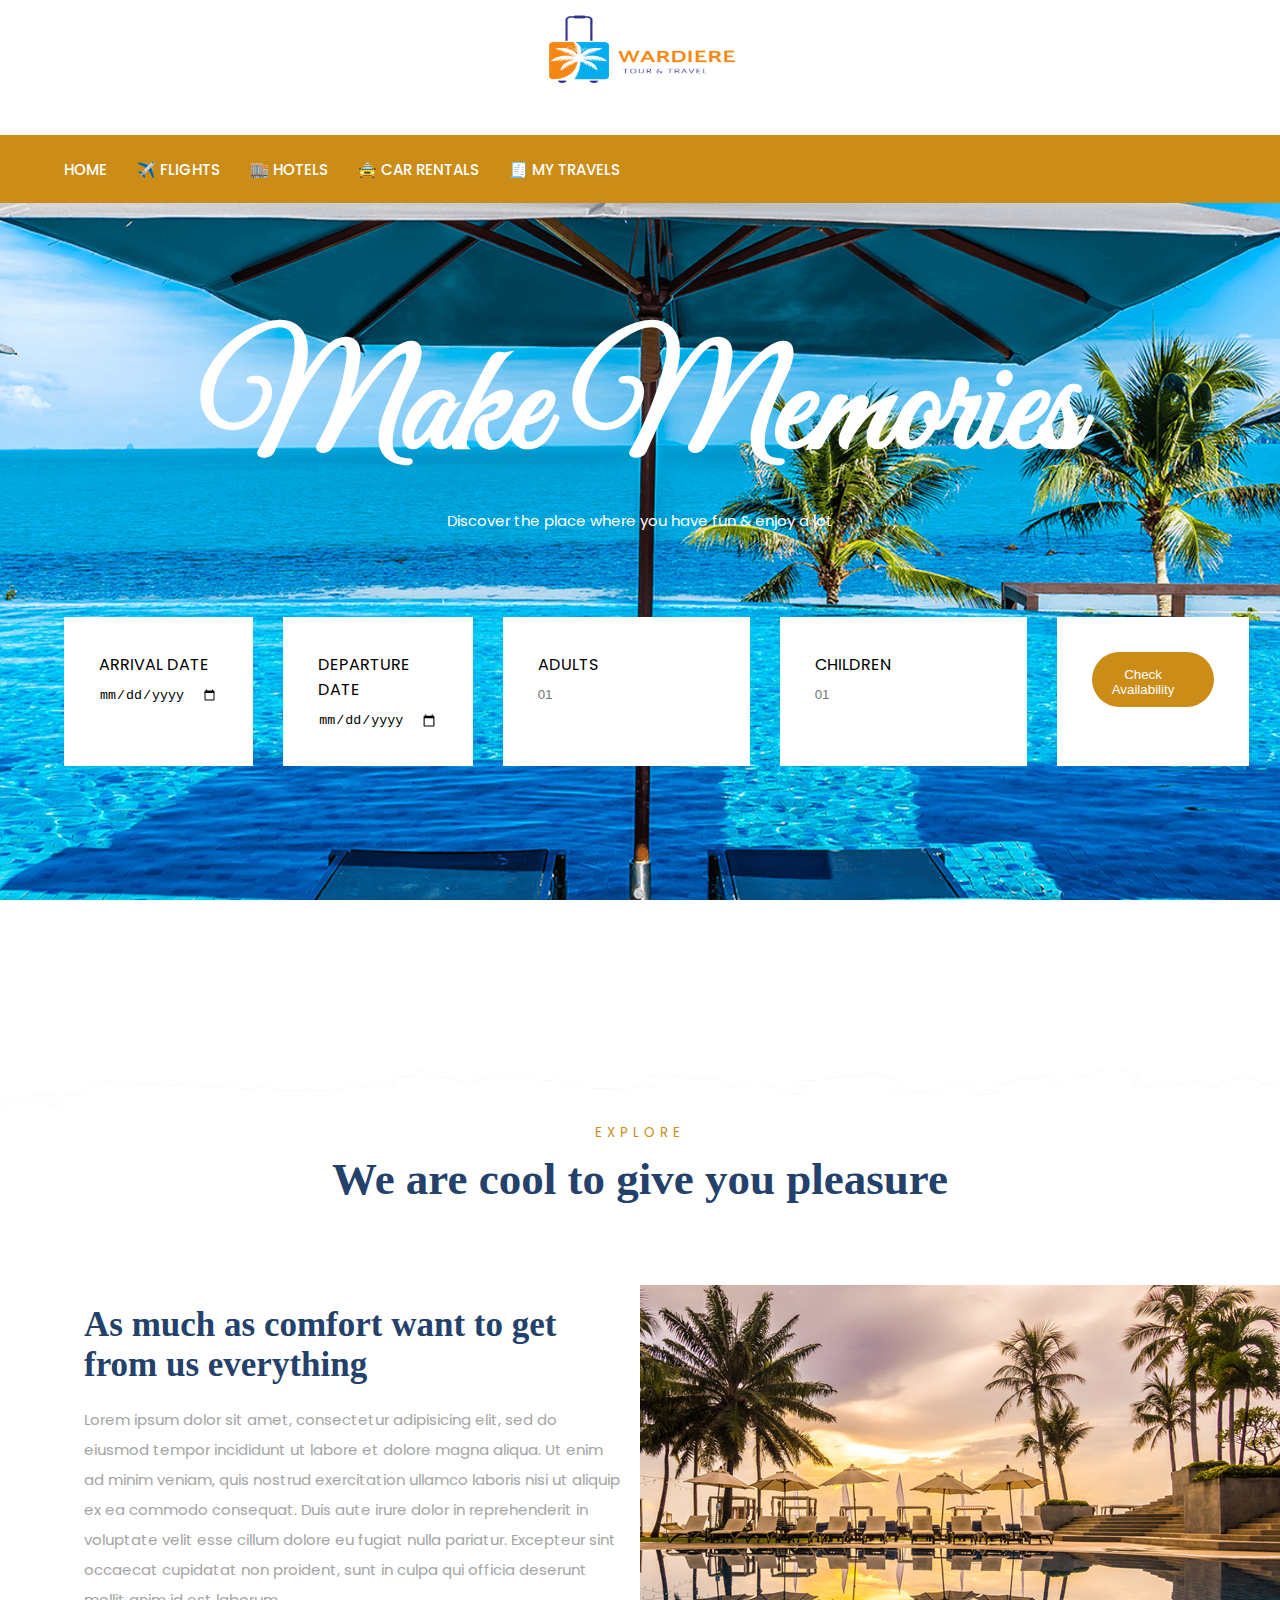
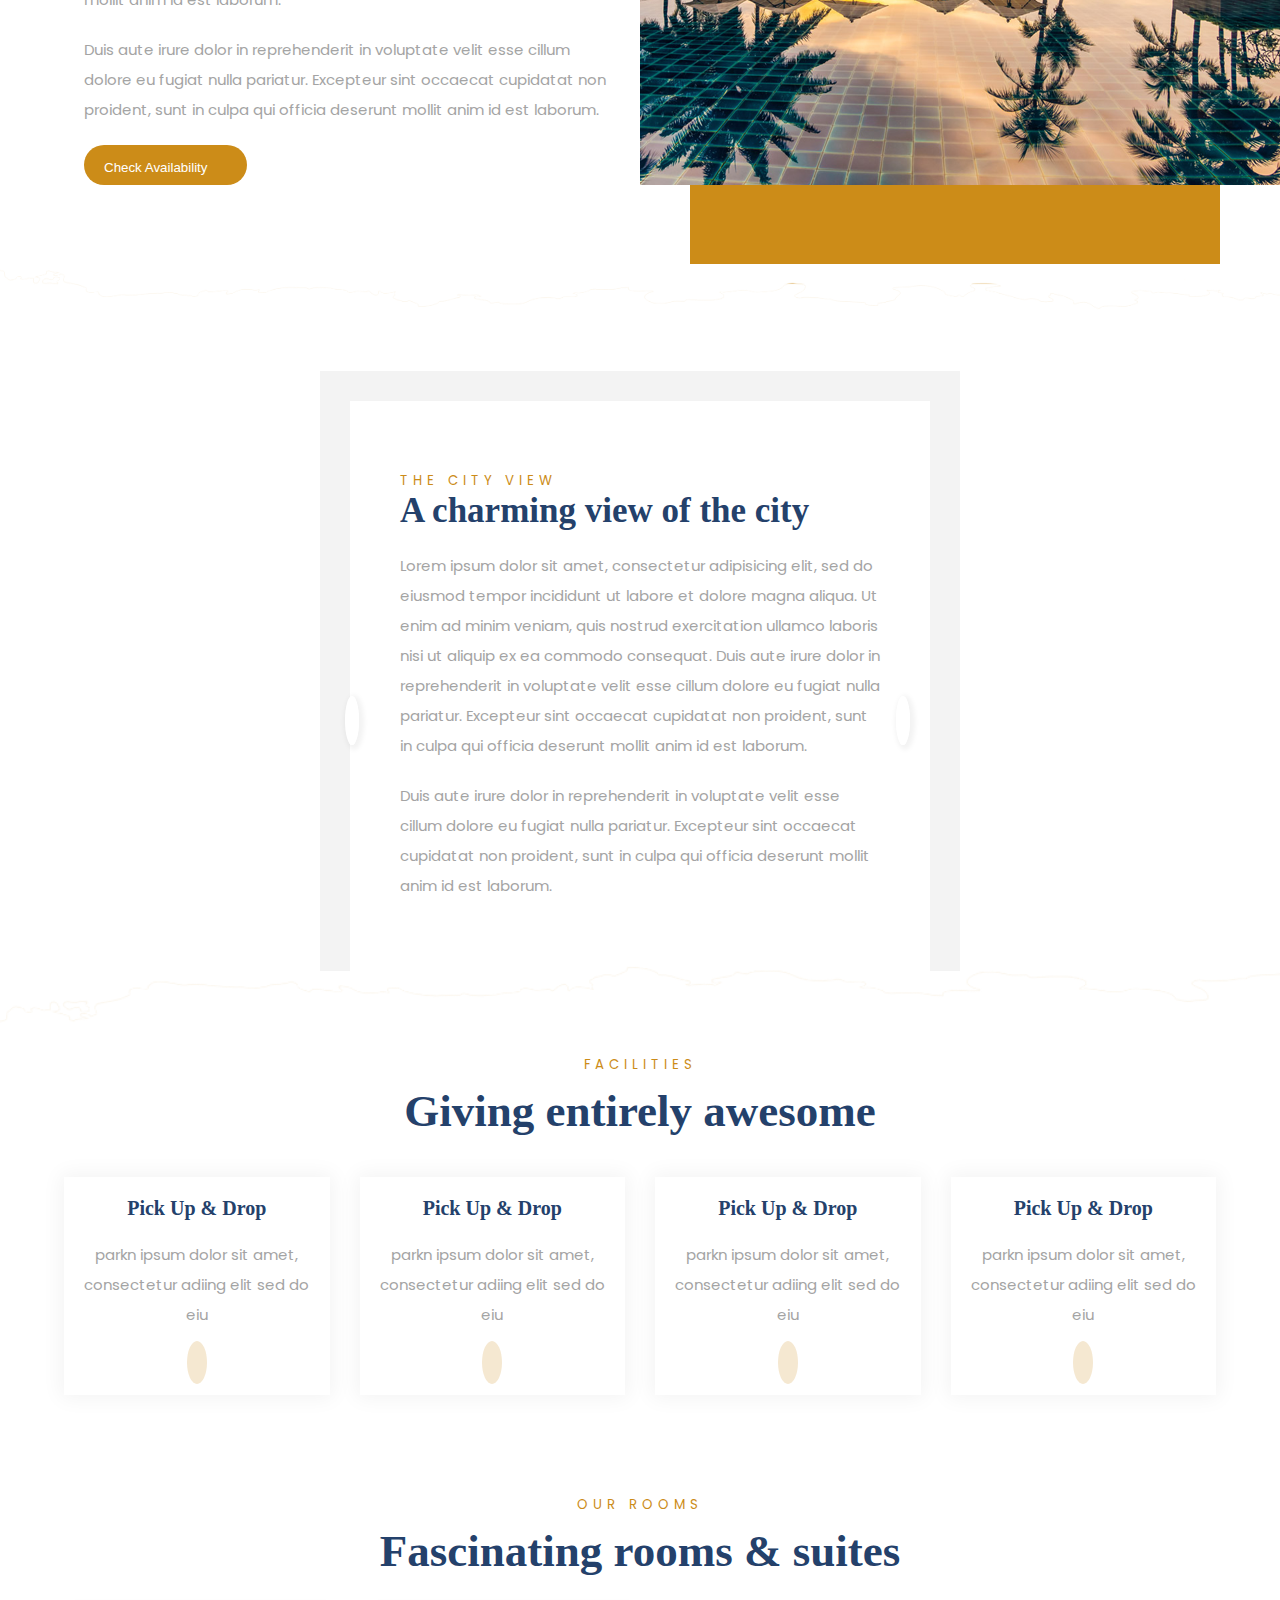
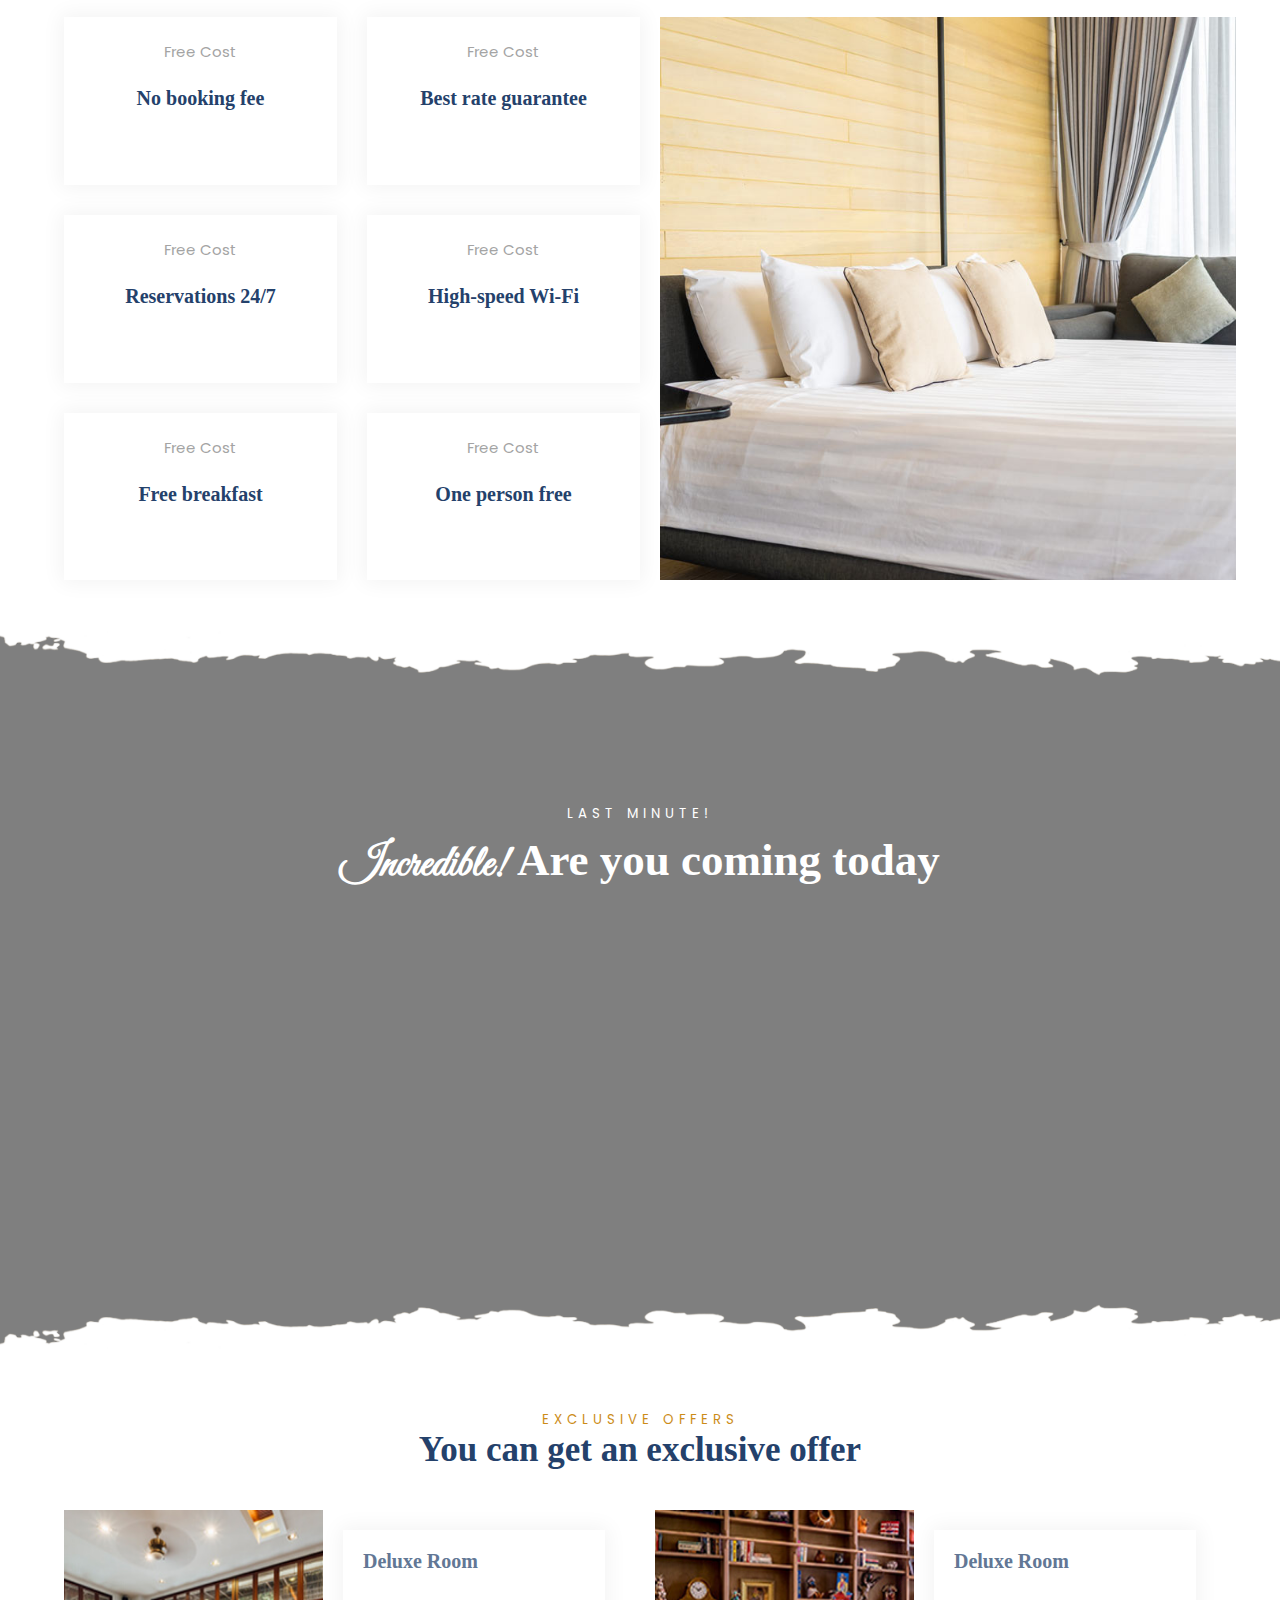
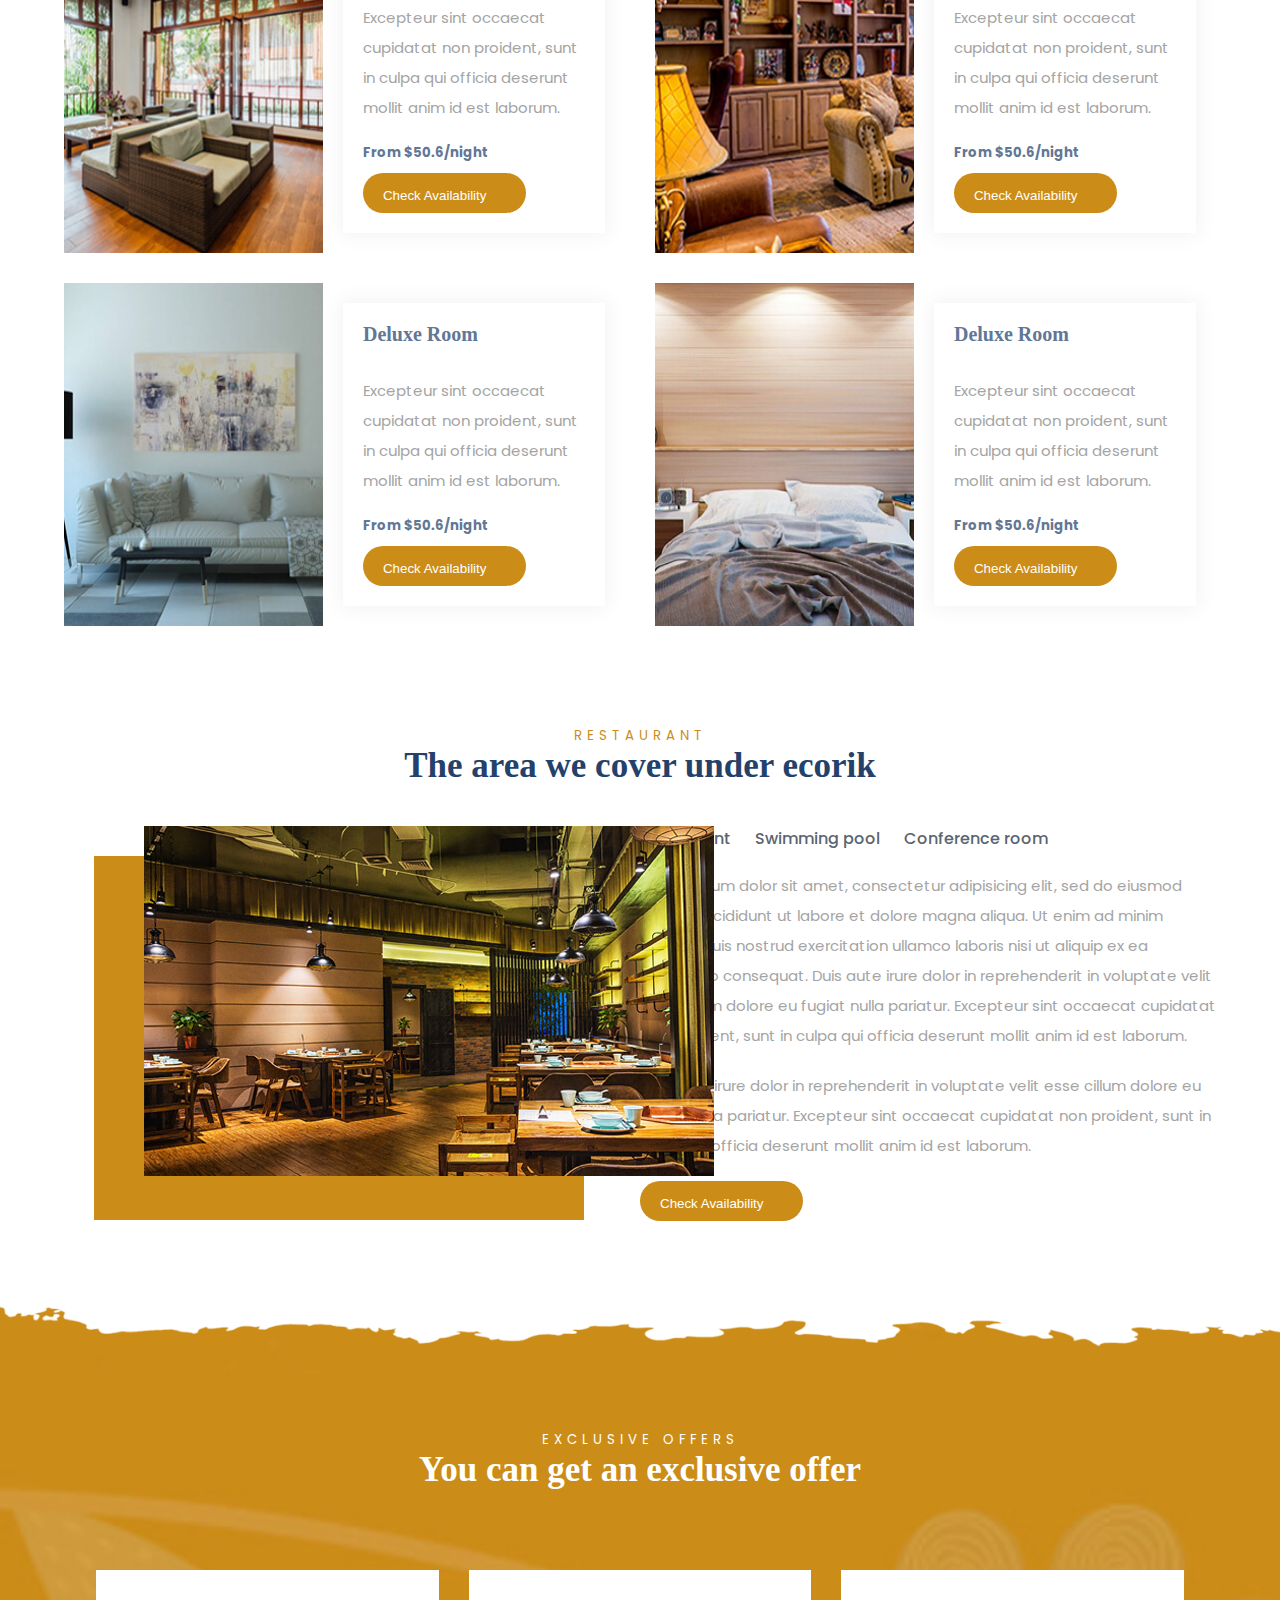
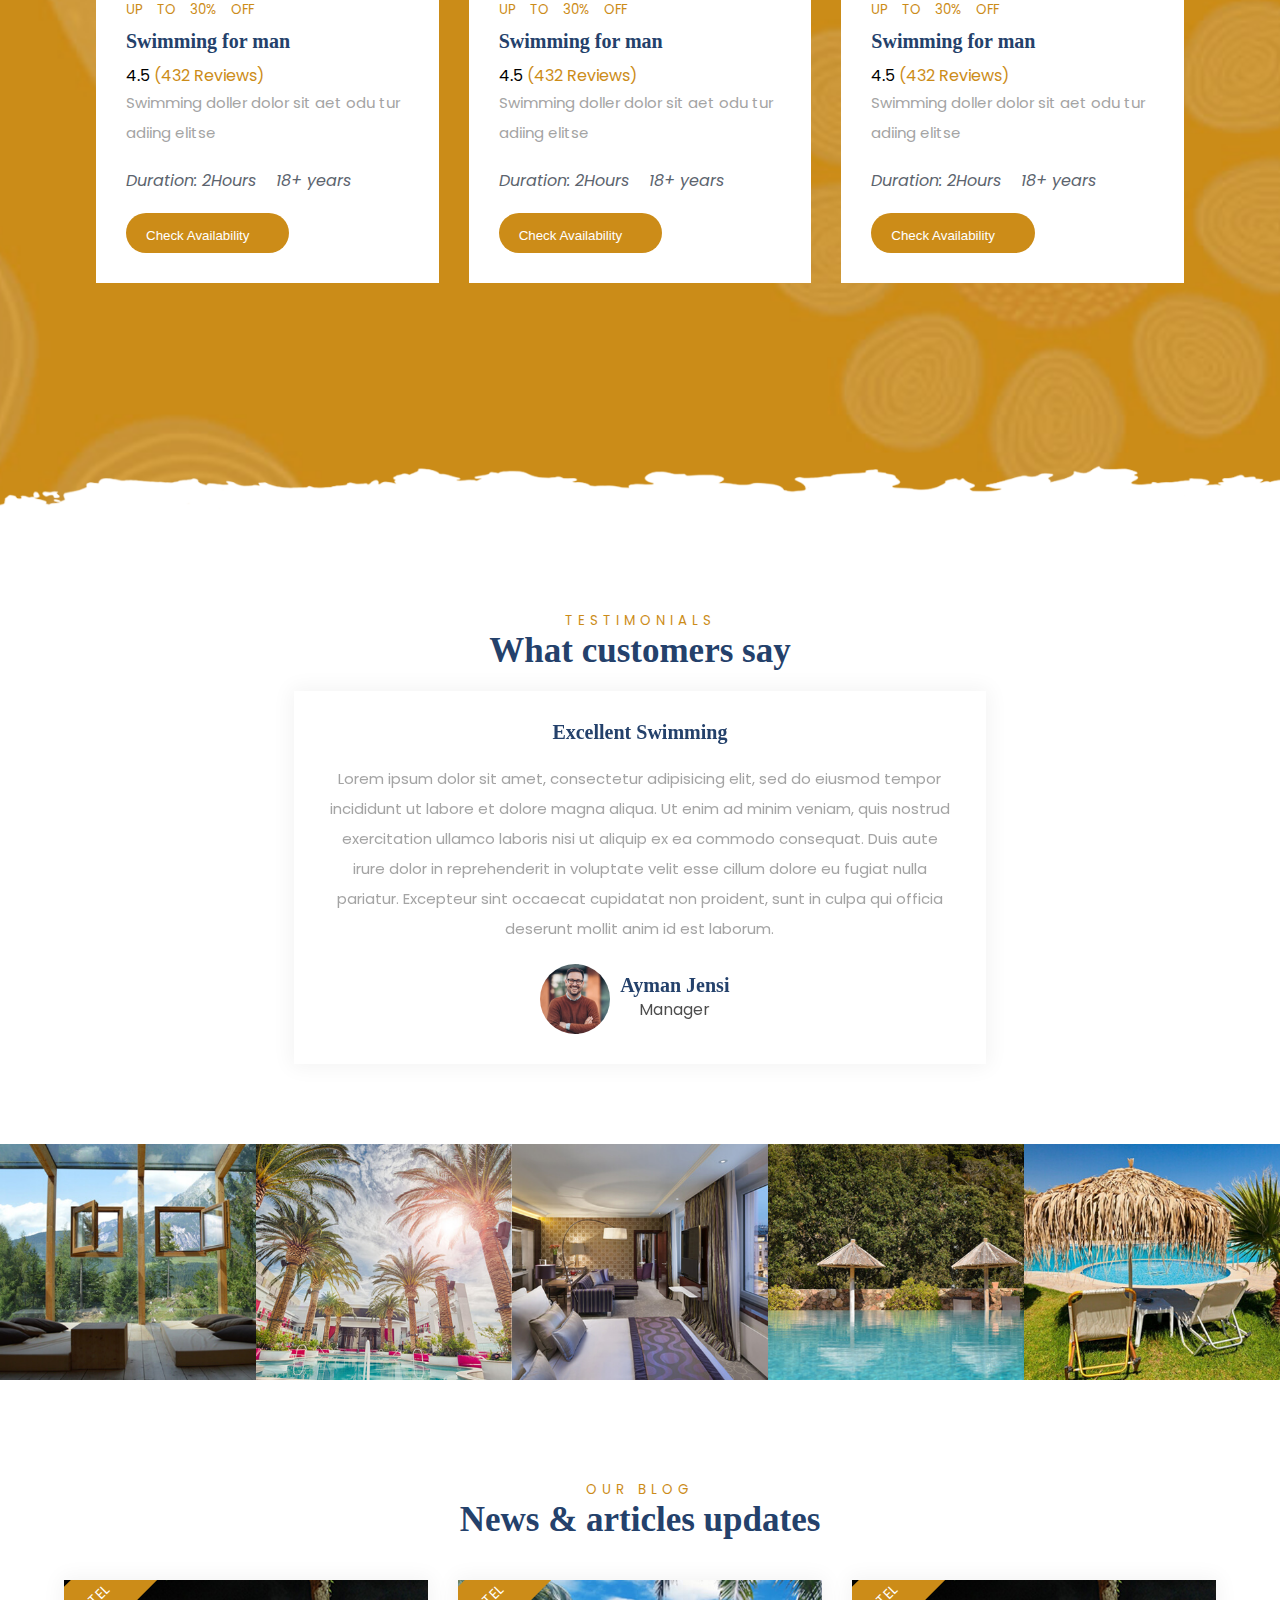
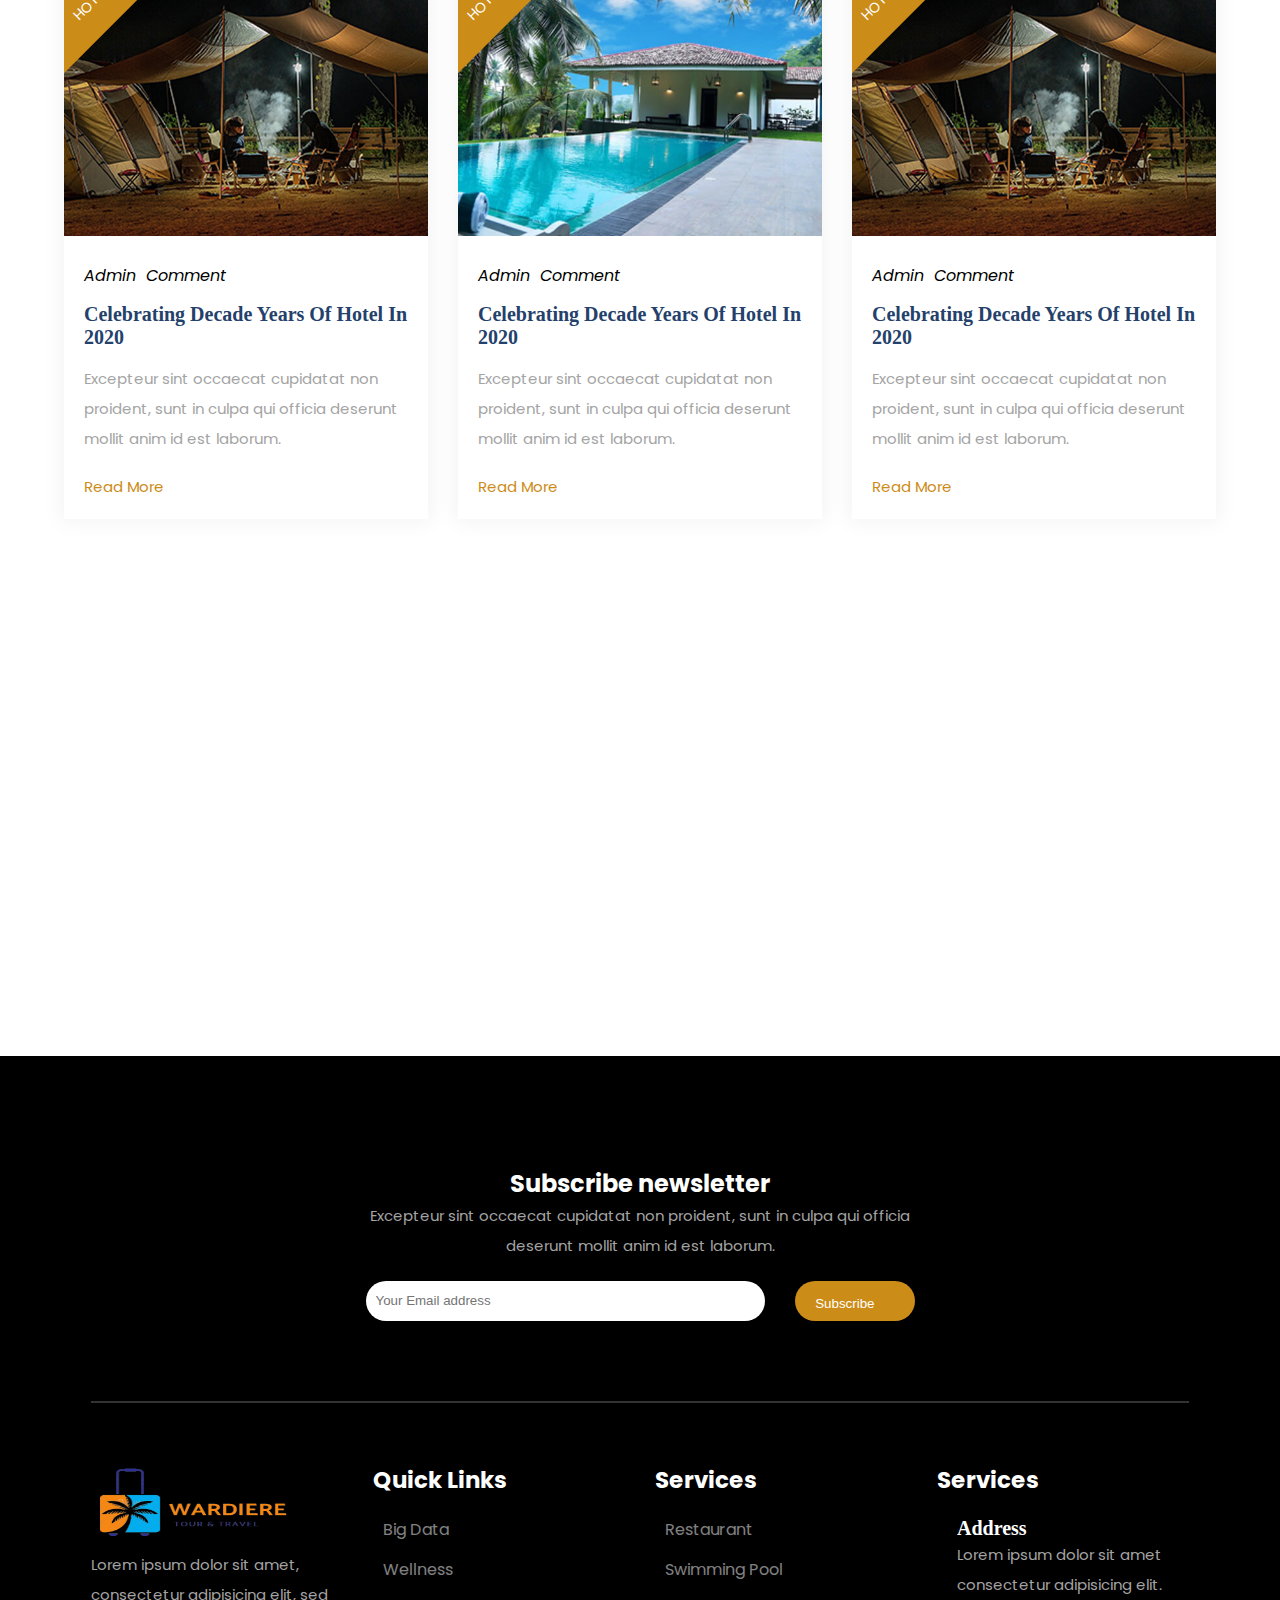
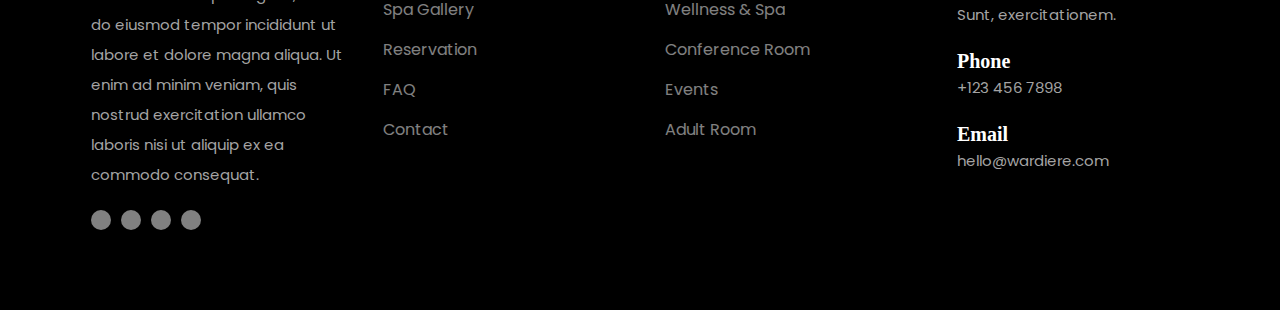
<file: frontend/index.html>
<!DOCTYPE html>
<html lang="en" dir="ltr">

<head>
  <title>Hotel Booking Website</title>
  <meta name="viewport" content="width=device-width, initial-scale=1">
  <link rel="stylesheet" href="https://pro.fontawesome.com/releases/v5.10.0/css/all.css" integrity="sha384-AYmEC3Yw5cVb3ZcuHtOA93w35dYTsvhLPVnYs9eStHfGJvOvKxVfELGroGkvsg+p" crossorigin="anonymous" />
  <link rel="stylesheet" href="css/style.css">

  <script src="https://code.jquery.com/jquery-1.12.4.min.js" integrity="sha256-ZosEbRLbNQzLpnKIkEdrPv7lOy9C27hHQ+Xp8a4MxAQ=" crossorigin="anonymous"></script>

  <link rel="stylesheet" href="https://cdnjs.cloudflare.com/ajax/libs/OwlCarousel2/2.3.4/assets/owl.carousel.css" />
  <link rel="stylesheet" href="https://cdnjs.cloudflare.com/ajax/libs/OwlCarousel2/2.3.4/assets/owl.theme.default.min.css" />


</head>

<body>
  <section class="head">
    <div class="container flex1">
      <div class="scoial">
        <i class="fab fa-facebook-f"></i>
        <i class="fab fa-twitter"></i>
        <i class="fab fa-instagram"></i>
        <i class="fab fa-youtube"></i>
      </div>
      <div class="logo">
        <img src="image/ll.png" alt="" style="width: 200px; height: 80px;">
      </div>
      <div class="address">
        <i class="fas fa-map-marker-alt"></i>
     
      </div>
    </div>
  </section>


  <header class="header">
    <div class="container">
      <nav class="navbar flex1">
        <div class="sticky_logo logo">
          <img src="image/log.png" alt="" style="width: 200px; height: 80px;">
        </div>

        <ul class="nav-menu">
          <li> <a href="index.html">Home</a> </li>
          <li> <a href="index.html">✈️ Flights</a> </li>
          <li> <a href="hotel.html">🏬 Hotels</a> </li>
          <li> <a href="index.html">🚖 Car Rentals</a> </li>
          <li> <a href="travel.html">🧾 My Travels</a> </li>
        </ul>
        <div class="hamburger">
          <span class="bar"></span>
          <span class="bar"></span>
          <span class="bar"></span>
        </div>

        <div class="head_contact">
          <!-- <i class="fas fa-phone-volume"></i> -->
          <span><a href="login.html" id="login_btn">Login</a></span>
        </div>
      </nav>
    </div>
  </header>
  <script>
    const hamburger = document.querySelector(".hamburger");
    const navMenu = document.querySelector(".nav-menu");

    hamburger.addEventListener("click", mobliemmenu);

    function mobliemmenu() {
      hamburger.classList.toggle("active");
      navMenu.classList.toggle("active");
    }

    window.addEventListener("scroll", function() {
      var header = document.querySelector("header");
      header.classList.toggle("sticky", window.scrollY > 0)
    })
  </script>


  <section class="home" id="home">
    <div class="container">
      <h1>Make Memories</h1>
      <p>Discover the place where you have fun & enjoy a lot</p>

      <div class="content grid">
        <div class="box">
          <span>ARRIVAL DATE </span> <br>
          <input type="date" placeholder="29/20/2021">
        </div>
        <div class="box">
          <span>DEPARTURE DATE </span> <br>
          <input type="date" placeholder="29/20/2021">
        </div>
        <div class="box">
          <span>ADULTS</span> <br>
          <input type="number" placeholder="01">
        </div>
        <div class="box">
          <span>CHILDREN </span> <br>
          <input type="number" placeholder="01">
        </div>
        <div class="box">
          <button class="flex1">
            <span>Check Availability</span>
            <i class="fas fa-arrow-circle-right"></i>
          </button>
        </div>
      </div>
    </div>
  </section>

  <section class="about" id="about">
    <div class="container">
      <div class="heading">
        <h5>EXPLORE</h5>
        <h2>We are cool to give you pleasure
        </h2>
      </div>

      <div class="content flex  top">
        <div class="left">
          <h3>As much as comfort want to get from us everything
          </h3>
          <p>Lorem ipsum dolor sit amet, consectetur adipisicing elit, sed do eiusmod tempor incididunt ut labore et dolore magna aliqua. Ut enim ad minim veniam, quis nostrud exercitation ullamco laboris nisi ut aliquip ex ea commodo consequat. Duis
            aute irure dolor in reprehenderit in voluptate velit esse cillum dolore eu fugiat nulla pariatur. Excepteur sint occaecat cupidatat non proident, sunt in culpa qui officia deserunt mollit anim id est laborum.</p>
          <p> Duis aute irure dolor in reprehenderit in voluptate velit esse cillum dolore eu fugiat nulla pariatur. Excepteur sint occaecat cupidatat non proident, sunt in culpa qui officia deserunt mollit anim id est laborum.</p>
          <button class="flex1">
            <span>Check Availability</span>
            <i class="fas fa-arrow-circle-right"></i>
          </button>
        </div>
        <div class="right">
          <img src="image/a.png" alt="">
        </div>
      </div>
    </div>
  </section>


  <section class="wrapper">
    <div class="container">
      <div class="owl-carousel owl-theme">
        <div class="item">
          <div class="heading">
            <h5>THE CITY VIEW</h5>
            <h3>A charming view of the city</h3>
          </div>
          <p>Lorem ipsum dolor sit amet, consectetur adipisicing elit, sed do eiusmod tempor incididunt ut labore et dolore magna aliqua. Ut enim ad minim veniam, quis nostrud exercitation ullamco laboris nisi ut aliquip ex ea commodo consequat. Duis
            aute irure dolor in reprehenderit in voluptate velit esse cillum dolore eu fugiat nulla pariatur. Excepteur sint occaecat cupidatat non proident, sunt in culpa qui officia deserunt mollit anim id est laborum.</p>
          <p> Duis
            aute irure dolor in reprehenderit in voluptate velit esse cillum dolore eu fugiat nulla pariatur. Excepteur sint occaecat cupidatat non proident, sunt in culpa qui officia deserunt mollit anim id est laborum.</p>
        </div>
        <div class="item">
          <div class="heading">
            <h5>THE CITY VIEW</h5>
            <h3>A charming view of the city</h3>
          </div>
          <p>Lorem ipsum dolor sit amet, consectetur adipisicing elit, sed do eiusmod tempor incididunt ut labore et dolore magna aliqua. Ut enim ad minim veniam, quis nostrud exercitation ullamco laboris nisi ut aliquip ex ea commodo consequat. Duis
            aute irure dolor in reprehenderit in voluptate velit esse cillum dolore eu fugiat nulla pariatur. Excepteur sint occaecat cupidatat non proident, sunt in culpa qui officia deserunt mollit anim id est laborum.</p>
          <p> Duis
            aute irure dolor in reprehenderit in voluptate velit esse cillum dolore eu fugiat nulla pariatur. Excepteur sint occaecat cupidatat non proident, sunt in culpa qui officia deserunt mollit anim id est laborum.</p>
        </div>
        <div class="item">
          <div class="heading">
            <h5>THE CITY VIEW</h5>
            <h3>A charming view of the city</h3>
          </div>
          <p>Lorem ipsum dolor sit amet, consectetur adipisicing elit, sed do eiusmod tempor incididunt ut labore et dolore magna aliqua. Ut enim ad minim veniam, quis nostrud exercitation ullamco laboris nisi ut aliquip ex ea commodo consequat. Duis
            aute irure dolor in reprehenderit in voluptate velit esse cillum dolore eu fugiat nulla pariatur. Excepteur sint occaecat cupidatat non proident, sunt in culpa qui officia deserunt mollit anim id est laborum.</p>
          <p> Duis
            aute irure dolor in reprehenderit in voluptate velit esse cillum dolore eu fugiat nulla pariatur. Excepteur sint occaecat cupidatat non proident, sunt in culpa qui officia deserunt mollit anim id est laborum.</p>
        </div>
      </div>
    </div>
  </section>

  <script src="https://cdnjs.cloudflare.com/ajax/libs/OwlCarousel2/2.3.4/owl.carousel.min.js"></script>
  <script src="https://cdnjs.cloudflare.com/ajax/libs/OwlCarousel2/2.3.4/owl.carousel.js"></script>
  <script>
    $('.owl-carousel').owlCarousel({
      loop: true,
      margin: 10,
      nav: true,
      dots: false,
      navText: ["<i class='far fa-long-arrow-alt-left'></i>", "<i class='far fa-long-arrow-alt-right'></i>"],
      responsive: {
        0: {
          items: 1
        },
        768: {
          items: 1
        },
        1000: {
          items: 1
        }
      }
    })
  </script>


  <section class="wrapper2">
    <div class="container">
      <div class="heading mtop">
        <h5>FACILITIES</h5>
        <h2>Giving entirely awesome </h2>
      </div>

      <div class="content grid mtop">
        <div class="box">
          <i class="fas fa-shipping-fast"></i>
          <h3>Pick Up & Drop</h3>
          <p>parkn ipsum dolor sit amet, consectetur adiing elit sed do eiu</p>
          <span class='far fa-long-arrow-alt-right'></span>
        </div>
        <div class="box">
          <i class="fas fa-mug-hot"></i>
          <h3>Pick Up & Drop</h3>
          <p>parkn ipsum dolor sit amet, consectetur adiing elit sed do eiu</p>
          <span class='far fa-long-arrow-alt-right'></span>
        </div>
        <div class="box">
          <i class="fas fa-car"></i>
          <h3>Pick Up & Drop</h3>
          <p>parkn ipsum dolor sit amet, consectetur adiing elit sed do eiu</p>
          <span class='far fa-long-arrow-alt-right'></span>
        </div>
        <div class="box">
          <i class="far fa-water"></i>
          <h3>Pick Up & Drop</h3>
          <p>parkn ipsum dolor sit amet, consectetur adiing elit sed do eiu</p>
          <span class='far fa-long-arrow-alt-right'></span>
        </div>
      </div>
    </div>
  </section>


  <section class="room wrapper2 top" id="room">
    <div class="container">
      <div class="heading">
        <h5>OUR ROOMS</h5>
        <h2>Fascinating rooms & suites </h2>
      </div>
      <div class="content flex mtop">
        <div class="left grid2">
          <div class="box">
            <i class="fas fa-desktop"></i>
            <p>Free Cost</p>
            <h3>No booking fee</h3>
          </div>
          <div class="box">
            <i class="fas fa-dollar-sign"></i>
            <p>Free Cost</p>
            <h3>Best rate guarantee</h3>
          </div>
          <div class="box">
            <i class="fab fa-resolving"></i>
            <p>Free Cost</p>
            <h3>Reservations 24/7</h3>
          </div>
          <div class="box">
            <i class="fal fa-alarm-clock"></i>
            <p>Free Cost</p>
            <h3>High-speed Wi-Fi</h3>
          </div>
          <div class="box">
            <i class="fas fa-mug-hot"></i>
            <p>Free Cost</p>
            <h3>Free breakfast</h3>
          </div>
          <div class="box">
            <i class="fas fa-user-tie"></i>
            <p>Free Cost</p>
            <h3>One person free</h3>
          </div>
        </div>
        <div class="right">
          <img src="image/r.jpg" alt="">
        </div>
      </div>
    </div>
  </section>

  <section class="timer about wrapper">
    <div class="background"> </div>
    <div class="container">
      <div class="heading">
        <h5>LAST MINUTE!</h5>
        <h2> <span>Incredible!</span> Are you coming today</h2>
      </div>

      <div id="time" class="flex1 mtop"> </div>
    </div>
  </section>



  <section class="offer mtop" id="services">
    <div class="container">
      <div class="heading">
        <h5>EXCLUSIVE OFFERS </h5>
        <h3>You can get an exclusive offer </h3>
      </div>

      <div class="content grid2 mtop">
        <div class="box flex">
          <div class="left">
            <img src="image/o1.jpg" alt="">
          </div>
          <div class="right">
            <h4>Deluxe Room</h4>
            <div class="rate flex">
              <i class="fas fa-star"></i>
              <i class="fas fa-star"></i>
              <i class="fas fa-star"></i>
              <i class="fas fa-star"></i>
              <i class="fas fa-star"></i>
            </div>
            <p> Excepteur sint occaecat cupidatat non proident, sunt in culpa qui officia deserunt mollit anim id est laborum.</p>
            <h5>From $50.6/night</h5>
            <button class="flex1">
              <span>Check Availability</span>
              <i class="fas fa-arrow-circle-right"></i>
            </button>
          </div>
        </div>
        <div class="box flex">
          <div class="left">
            <img src="image/o2.jpg" alt="">
          </div>
          <div class="right">
            <h4>Deluxe Room</h4>
            <div class="rate flex">
              <i class="fas fa-star"></i>
              <i class="fas fa-star"></i>
              <i class="fas fa-star"></i>
              <i class="fas fa-star"></i>
              <i class="fas fa-star"></i>
            </div>
            <p> Excepteur sint occaecat cupidatat non proident, sunt in culpa qui officia deserunt mollit anim id est laborum.</p>
            <h5>From $50.6/night</h5>
            <button class="flex1">
              <span>Check Availability</span>
              <i class="fas fa-arrow-circle-right"></i>
            </button>
          </div>
        </div>
        <div class="box flex">
          <div class="left">
            <img src="image/o3.jpg" alt="">
          </div>
          <div class="right">
            <h4>Deluxe Room</h4>
            <div class="rate flex">
              <i class="fas fa-star"></i>
              <i class="fas fa-star"></i>
              <i class="fas fa-star"></i>
              <i class="fas fa-star"></i>
              <i class="fas fa-star"></i>
            </div>
            <p> Excepteur sint occaecat cupidatat non proident, sunt in culpa qui officia deserunt mollit anim id est laborum.</p>
            <h5>From $50.6/night</h5>
            <button class="flex1">
              <span>Check Availability</span>
              <i class="fas fa-arrow-circle-right"></i>
            </button>
          </div>
        </div>
        <div class="box flex">
          <div class="left">
            <img src="image/o4.jpg" alt="">
          </div>
          <div class="right">
            <h4>Deluxe Room</h4>
            <div class="rate flex">
              <i class="fas fa-star"></i>
              <i class="fas fa-star"></i>
              <i class="fas fa-star"></i>
              <i class="fas fa-star"></i>
              <i class="fas fa-star"></i>
            </div>
            <p> Excepteur sint occaecat cupidatat non proident, sunt in culpa qui officia deserunt mollit anim id est laborum.</p>
            <h5>From $50.6/night</h5>
            <button class="flex1">
              <span>Check Availability</span>
              <i class="fas fa-arrow-circle-right"></i>
            </button>
          </div>
        </div>
      </div>
    </div>
  </section>

  <section class="area top">
    <div class="container">
      <div class="heading">
        <h5>RESTAURANT</h5>
        <h3>The area we cover under ecorik</h3>
      </div>

      <div class="content flex mtop">
        <div class="left">
          <img src="image/aera.jpg" alt="">
        </div>
        <div class="right">
          <ul>
            <li>Restaurant </li>
            <li>Swimming pool </li>
            <li>Conference room</li>
          </ul>

          <p>Lorem ipsum dolor sit amet, consectetur adipisicing elit, sed do eiusmod tempor incididunt ut labore et dolore magna aliqua. Ut enim ad minim veniam, quis nostrud exercitation ullamco laboris nisi ut aliquip ex ea commodo consequat. Duis
            aute irure dolor in reprehenderit in voluptate velit esse cillum dolore eu fugiat nulla pariatur. Excepteur sint occaecat cupidatat non proident, sunt in culpa qui officia deserunt mollit anim id est laborum.</p>
          <p>Duis
            aute irure dolor in reprehenderit in voluptate velit esse cillum dolore eu fugiat nulla pariatur. Excepteur sint occaecat cupidatat non proident, sunt in culpa qui officia deserunt mollit anim id est laborum.</p>
          <button class="flex1">
            <span>Check Availability</span>
            <i class="fas fa-arrow-circle-right"></i>
          </button>
        </div>
      </div>
    </div>
  </section>

  <section class="offer2 about wrapper timer top" id="shop">
    <div class="container">
      <div class="heading">
        <h5>EXCLUSIVE OFFERS </h5>
        <h3>You can get an exclusive offer </h3>
      </div>

      <div class="content grid  top">
        <div class="box">
          <h5>UP TO 30% OFF</h5>
          <h3>Swimming for man</h3>
          <span>4.5 <label>(432 Reviews)</label> </span>
          <p>Swimming doller dolor sit aet odu tur adiing elitse</p>
          <div class="flex">
            <i class="fal fa-alarm-clock"> Duration: 2Hours</i>
            <i class="far fa-dot-circle"> 18+ years</i>
          </div>
          <button class="flex1">
            <span>Check Availability</span>
            <i class="fas fa-arrow-circle-right"></i>
          </button>
        </div>
        <div class="box">
          <h5>UP TO 30% OFF</h5>
          <h3>Swimming for man</h3>
          <span>4.5 <label>(432 Reviews)</label> </span>
          <p>Swimming doller dolor sit aet odu tur adiing elitse</p>
          <div class="flex">
            <i class="fal fa-alarm-clock"> Duration: 2Hours</i>
            <i class="far fa-dot-circle"> 18+ years</i>
          </div>
          <button class="flex1">
            <span>Check Availability</span>
            <i class="fas fa-arrow-circle-right"></i>
          </button>
        </div>
        <div class="box">
          <h5>UP TO 30% OFF</h5>
          <h3>Swimming for man</h3>
          <span>4.5 <label>(432 Reviews)</label> </span>
          <p>Swimming doller dolor sit aet odu tur adiing elitse</p>
          <div class="flex">
            <i class="fal fa-alarm-clock"> Duration: 2Hours</i>
            <i class="far fa-dot-circle"> 18+ years</i>
          </div>
          <button class="flex1">
            <span>Check Availability</span>
            <i class="fas fa-arrow-circle-right"></i>
          </button>
        </div>
      </div>
    </div>
  </section>
  <section class="customer top" id="testimonials">
    <div class="container">
      <div class="heading">
        <h5>TESTIMONIALS </h5>
        <h3>What customers say </h3>
      </div>

      <div class="owl-carousel owl-theme mtop">
        <div class="item">
          <div class="rate">
            <i class="fas fa-star"></i>
            <i class="fas fa-star"></i>
            <i class="fas fa-star"></i>
            <i class="fas fa-star"></i>
            <i class="fas fa-star"></i>
          </div>
          <h3>Excellent Swimming</h3>
          <p>Lorem ipsum dolor sit amet, consectetur adipisicing elit, sed do eiusmod tempor incididunt ut labore et dolore magna aliqua. Ut enim ad minim veniam, quis nostrud exercitation ullamco laboris nisi ut aliquip ex ea commodo consequat. Duis
            aute irure dolor in reprehenderit in voluptate velit esse cillum dolore eu fugiat nulla pariatur. Excepteur sint occaecat cupidatat non proident, sunt in culpa qui officia deserunt mollit anim id est laborum.</p>
          <div class="admin flex">
            <div class="img">
              <img src="image/c1.jpg" alt="">
            </div>
            <div class="text">
              <h3>Ayman Jensi</h3>
              <span>Manager</span>
            </div>
          </div>
        </div>
        <div class="item">
          <div class="rate">
            <i class="fas fa-star"></i>
            <i class="fas fa-star"></i>
            <i class="fas fa-star"></i>
            <i class="fas fa-star"></i>
            <i class="fas fa-star"></i>
          </div>
          <h3>Excellent Swimming</h3>
          <p>Lorem ipsum dolor sit amet, consectetur adipisicing elit, sed do eiusmod tempor incididunt ut labore et dolore magna aliqua. Ut enim ad minim veniam, quis nostrud exercitation ullamco laboris nisi ut aliquip ex ea commodo consequat. Duis
            aute irure dolor in reprehenderit in voluptate velit esse cillum dolore eu fugiat nulla pariatur. Excepteur sint occaecat cupidatat non proident, sunt in culpa qui officia deserunt mollit anim id est laborum.</p>
          <div class="admin flex">
            <div class="img">
              <img src="image/c2.jpg" alt="">
            </div>
            <div class="text">
              <h3>Ayman Jensi</h3>
              <span>Manager</span>
            </div>
          </div>
        </div>
        <div class="item">
          <div class="rate">
            <i class="fas fa-star"></i>
            <i class="fas fa-star"></i>
            <i class="fas fa-star"></i>
            <i class="fas fa-star"></i>
            <i class="fas fa-star"></i>
          </div>
          <h3>Excellent Swimming</h3>
          <p>Lorem ipsum dolor sit amet, consectetur adipisicing elit, sed do eiusmod tempor incididunt ut labore et dolore magna aliqua. Ut enim ad minim veniam, quis nostrud exercitation ullamco laboris nisi ut aliquip ex ea commodo consequat. Duis
            aute irure dolor in reprehenderit in voluptate velit esse cillum dolore eu fugiat nulla pariatur. Excepteur sint occaecat cupidatat non proident, sunt in culpa qui officia deserunt mollit anim id est laborum.</p>
          <div class="admin flex">
            <div class="img">
              <img src="image/c3.jpg" alt="">
            </div>
            <div class="text">
              <h3>Ayman Jensi</h3>
              <span>Manager</span>
            </div>
          </div>
        </div>
      </div>
    </div>
  </section>
  <script>
    $('.owl-carousel').owlCarousel({
      loop: true,
      margin: 10,
      nav: false,
      dots: false,
      navText: ["<i class='far fa-long-arrow-alt-left'></i>", "<i class='far fa-long-arrow-alt-right'></i>"],
      responsive: {
        0: {
          items: 1
        },
        768: {
          items: 1
        },
        1000: {
          items: 1
        }
      }
    })
  </script>


  <section class="gallary top" id="gallary">
    <div class="owl-carousel owl-theme">
      <div class="item">
        <img src="image/g1.jpg" alt="">
        <div class="overlay">
          <i class="fab fa-instagram"></i>
        </div>
      </div>
      <div class="item">
        <img src="image/g2.jpg" alt="">
        <div class="overlay">
          <i class="fab fa-instagram"></i>
        </div>
      </div>
      <div class="item">
        <img src="image/g3.jpg" alt="">
        <div class="overlay">
          <i class="fab fa-instagram"></i>
        </div>
      </div>
      <div class="item">
        <img src="image/g4.jpg" alt="">
        <div class="overlay">
          <i class="fab fa-instagram"></i>
        </div>
      </div>
      <div class="item">
        <img src="image/g5.jpg" alt="">
        <div class="overlay">
          <i class="fab fa-instagram"></i>
        </div>
      </div>
      <div class="item">
        <img src="image/g1.jpg" alt="">
        <div class="overlay">
          <i class="fab fa-instagram"></i>
        </div>
      </div>
      <div class="item">
        <img src="image/g2.jpg" alt="">
        <div class="overlay">
          <i class="fab fa-instagram"></i>
        </div>
      </div>
      <div class="item">
        <img src="image/g3.jpg" alt="">
        <div class="overlay">
          <i class="fab fa-instagram"></i>
        </div>
      </div>
    </div>

  </section>

  <script>
    $('.owl-carousel').owlCarousel({
      loop: true,
      margin: 0,
      nav: false,
      dots: false,
      autoplay: true,
      slideTransition: 'linear',
      autoplayTimeout: 4000,
      autoplaySpeed: 4000,
      autoplayHoverPause: true,
      responsive: {
        0: {
          items: 1
        },
        768: {
          items: 3
        },
        1000: {
          items: 5
        }
      }
    })
  </script>


  <section class="blog top" id="blog">
    <div class="container">
      <div class="heading">
        <h5>OUR BLOG</h5>
        <h3>News & articles updates</h3>
      </div>

      <div class="content grid mtop">
        <div class="box">
          <div class="img">
            <img src="image/b1.jpg" alt="">
            <span>HOTEL</span>
          </div>
          <div class="text">
            <div class="flex">
              <i class="far fa-user"> <label>Admin</label> </i>
              <i class="far fa-comments"> <label>Comment</label> </i>
            </div>
            <h3>Celebrating Decade Years Of Hotel In 2020</h3>
            <p> Excepteur sint occaecat cupidatat non proident, sunt in culpa qui officia deserunt mollit anim id est laborum.</p>
            <a href="#">Read More <i class='far fa-long-arrow-alt-right'></i> </a>
          </div>
        </div>
        <div class="box">
          <div class="img">
            <img src="image/b2.jpg" alt="">
            <span>HOTEL</span>
          </div>
          <div class="text">
            <div class="flex">
              <i class="far fa-user"> <label>Admin</label> </i>
              <i class="far fa-comments"> <label>Comment</label> </i>
            </div>
            <h3>Celebrating Decade Years Of Hotel In 2020</h3>
            <p> Excepteur sint occaecat cupidatat non proident, sunt in culpa qui officia deserunt mollit anim id est laborum.</p>
            <a href="#">Read More <i class='far fa-long-arrow-alt-right'></i> </a>
          </div>
        </div>
        <div class="box">
          <div class="img">
            <img src="image/b3.jpg" alt="">
            <span>HOTEL</span>
          </div>
          <div class="text">
            <div class="flex">
              <i class="far fa-user"> <label>Admin</label> </i>
              <i class="far fa-comments"> <label>Comment</label> </i>
            </div>
            <h3>Celebrating Decade Years Of Hotel In 2020</h3>
            <p> Excepteur sint occaecat cupidatat non proident, sunt in culpa qui officia deserunt mollit anim id est laborum.</p>
            <a href="#">Read More <i class='far fa-long-arrow-alt-right'></i> </a>
          </div>
        </div>
      </div>
    </div>
  </section>


  <section class="map top">
    <iframe src="https://www.google.com/maps/embed?pb=!1m14!1m12!1m3!1d14131.036667732067!2d85.32395955!3d27.69383745!2m3!1f0!2f0!3f0!3m2!1i1024!2i768!4f13.1!5e0!3m2!1sen!2snp!4v1638187678048!5m2!1sen!2snp" width="600" height="450" style="border:0;"
      allowfullscreen="" loading="lazy"></iframe>
  </section>


  <footer>
    <div class="container top">
      <div class="subscribe" id="contact">
        <h2>Subscribe newsletter</h2>
        <p> Excepteur sint occaecat cupidatat non proident, sunt in culpa qui officia deserunt mollit anim id est laborum.</p>
        <div class="input flex">
          <input type="email" placeholder="Your Email address">
          <button class="flex1">
            <span>Subscribe</span>
            <i class="fas fa-arrow-circle-right"></i>
          </button>
        </div>
      </div>

      <div class="content grid  top">
        <div class="box">
          <div class="logo">
            <img src="image/ll.png" alt="" style="width: 200px; height: 80px;">
          </div>
          <p>Lorem ipsum dolor sit amet, consectetur adipisicing elit, sed do eiusmod tempor incididunt ut labore et dolore magna aliqua. Ut enim ad minim veniam, quis nostrud exercitation ullamco laboris nisi ut aliquip ex ea commodo consequat. </p>
          <div class="social flex">
            <i class="fab fa-facebook-f"></i>
            <i class="fab fa-twitter"></i>
            <i class="fab fa-instagram"></i>
            <i class="fab fa-youtube"></i>
          </div>
        </div>

        <div class="box">
          <h2>Quick Links</h2>
          <ul>
            <li><i class="fas fa-angle-double-right"></i>Big Data</li>
            <li><i class="fas fa-angle-double-right"></i>Wellness</li>
            <li><i class="fas fa-angle-double-right"></i>Spa Gallery</li>
            <li><i class="fas fa-angle-double-right"></i>Reservation</li>
            <li><i class="fas fa-angle-double-right"></i>FAQ</li>
            <li><i class="fas fa-angle-double-right"></i>Contact</li>
          </ul>
        </div>

        <div class="box">
          <h2>Services</h2>
          <ul>
            <li><i class="fas fa-angle-double-right"></i>Restaurant</li>
            <li><i class="fas fa-angle-double-right"></i>Swimming Pool</li>
            <li><i class="fas fa-angle-double-right"></i>Wellness & Spa</li>
            <li><i class="fas fa-angle-double-right"></i>Conference Room</li>
            <li><i class="fas fa-angle-double-right"></i>Events</li>
            <li><i class="fas fa-angle-double-right"></i>Adult Room</li>
          </ul>
        </div>

        <div class="box">
          <h2>Services</h2>
          <div class="icon flex">
            <div class="i">
              <i class="fas fa-map-marker-alt"></i>
            </div>
            <div class="text">
              <h3>Address</h3>
              <p>Lorem ipsum dolor sit amet consectetur adipisicing elit. Sunt, exercitationem.</p>
            </div>
          </div>
          <div class="icon flex">
            <div class="i">
              <i class="fas fa-phone"></i>
            </div>
            <div class="text">
              <h3>Phone</h3>
              <p>+123 456 7898</p>
            </div>
          </div>
          <div class="icon flex">
            <div class="i">
              <i class="far fa-envelope"></i>
            </div>
            <div class="text">
              <h3>Email</h3>
              <p>hello@wardiere.com</p>
            </div>
          </div>
        </div>
      </div>
    </div>
  </footer>
</body>
<script src="./scripts/index.js"></script>

</html>
</file>
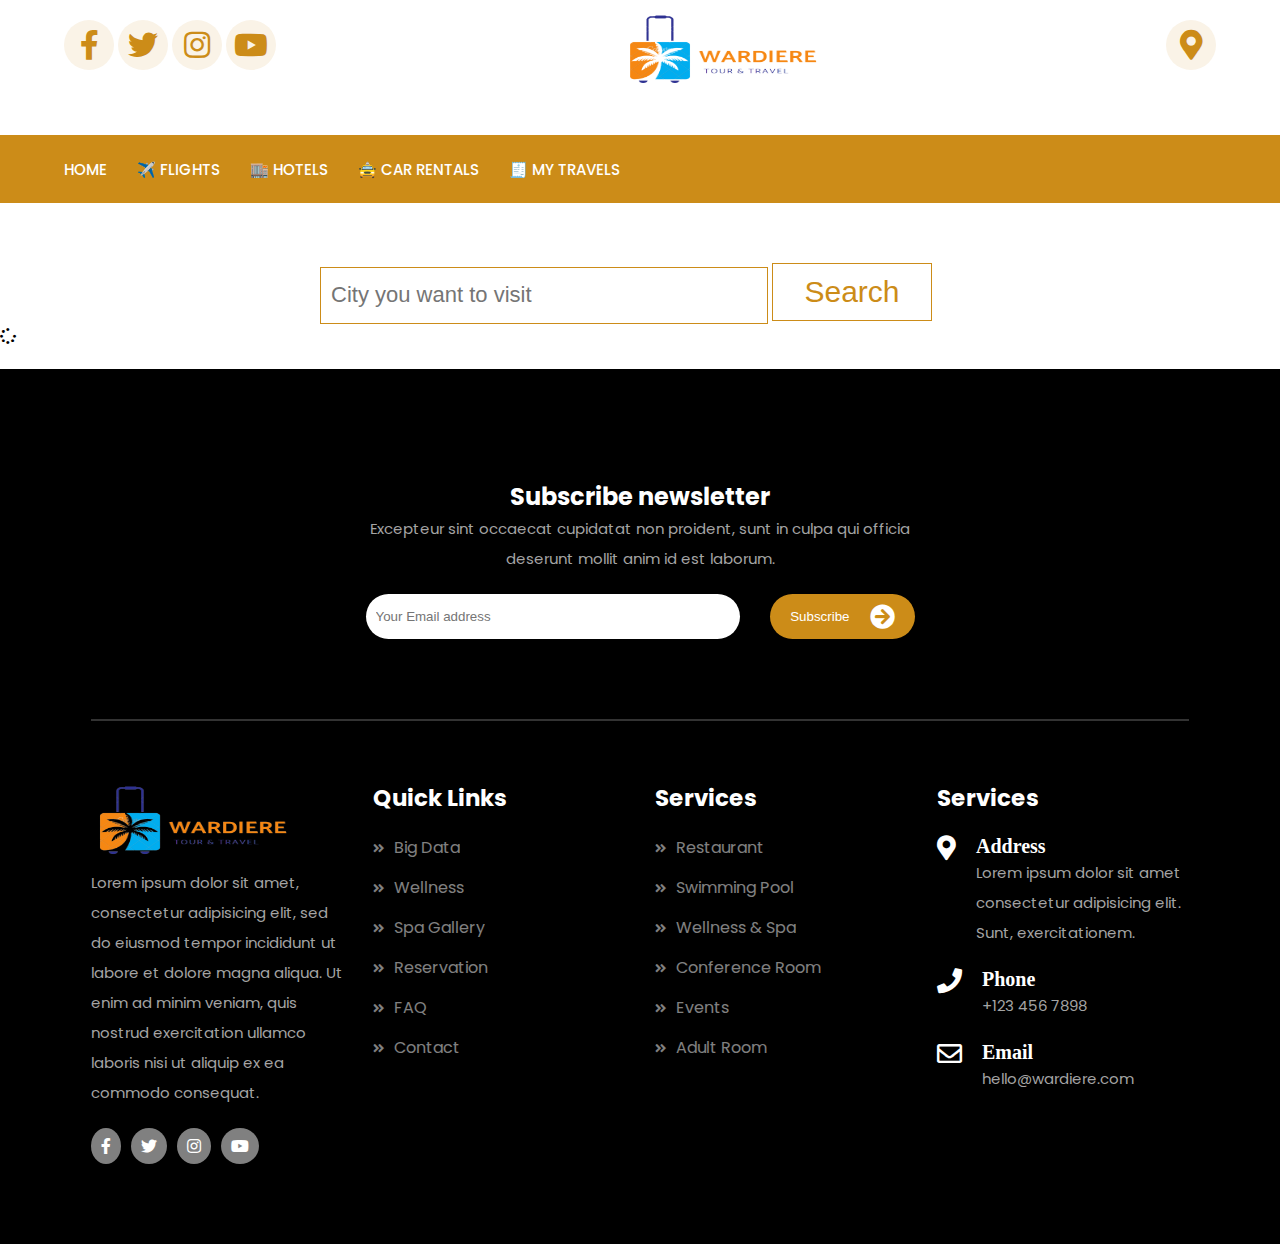
<file: frontend/hotel.html>
<!DOCTYPE html>
<html lang="en">
<head>
    <meta charset="UTF-8">
    <meta name="viewport" content="width=device-width, initial-scale=1.0">
    <link rel="stylesheet" href="https://pro.fontawesome.com/releases/v5.10.0/css/all.css" integrity="sha384-AYmEC3Yw5cVb3ZcuHtOA93w35dYTsvhLPVnYs9eStHfGJvOvKxVfELGroGkvsg+p" crossorigin="anonymous" />
    <link rel="stylesheet" href="https://cdnjs.cloudflare.com/ajax/libs/font-awesome/5.15.3/css/all.min.css">

    <title>Hotel Booking Website</title>
    <link rel="stylesheet" href="./css/style.css">
    <link rel="stylesheet" href="./css/hotel.css">
</head>
<body>
    <section class="head">
        <div class="container flex1">
          <div class="scoial">
            <i class="fab fa-facebook-f"></i>
            <i class="fab fa-twitter"></i>
            <i class="fab fa-instagram"></i>
            <i class="fab fa-youtube"></i>
          </div>
          <div class="logo">
            <img src="image/ll.png" alt="" style="width: 200px; height: 80px;">
          </div>
          <div class="address">
            <i class="fas fa-map-marker-alt"></i>
         
          </div>
        </div>
    </section>
    
    
      <header class="header">
        <div class="container">
          <nav class="navbar flex1">
            <div class="sticky_logo logo">
              <img src="image/log.png" alt="" style="width: 200px; height: 80px;">
            </div>
    
            <ul class="nav-menu">
              <li> <a href="index.html">Home</a> </li>
              <li> <a href="index.html">✈️ Flights</a> </li>
              <li> <a href="hotel.html">🏬 Hotels</a> </li>
              <li> <a href="index.html">🚖 Car Rentals</a> </li>
              <li> <a href="travel.html">🧾 My Travels</a> </li>
            </ul>
            <div class="hamburger">
              <span class="bar"></span>
              <span class="bar"></span>
              <span class="bar"></span>
            </div>
    
            <div class="head_contact">
              <!-- <i class="fas fa-phone-volume"></i> -->
              <span><a href="login.html" id="login_btn">Login</a></span>
            </div>
          </nav>
        </div>
      </header>
      <script>
        const hamburger = document.querySelector(".hamburger");
        const navMenu = document.querySelector(".nav-menu");
    
        hamburger.addEventListener("click", mobliemmenu);
    
        function mobliemmenu() {
          hamburger.classList.toggle("active");
          navMenu.classList.toggle("active");
        }
    
        window.addEventListener("scroll", function() {
          var header = document.querySelector("header");
          header.classList.toggle("sticky", window.scrollY > 0)
        })
      </script>


<!-- ------------------------------------------------ -->
<div id="search">
  <input type="text" id="city" placeholder="City you want to visit">
  <button id="search">Search</button>
</div>
<div id="loading" style="display: none;">
  <i class="fas fa-spinner fa-spin"></i>
</div>

<div id="list"></div>



<!-- ---------------------------------------------------- -->

<footer>
    <div class="container top">
      <div class="subscribe" id="contact">
        <h2>Subscribe newsletter</h2>
        <p> Excepteur sint occaecat cupidatat non proident, sunt in culpa qui officia deserunt mollit anim id est laborum.</p>
        <div class="input flex">
          <input type="email" placeholder="Your Email address">
          <button class="flex1">
            <span>Subscribe</span>
            <i class="fas fa-arrow-circle-right"></i>
          </button>
        </div>
      </div>

      <div class="content grid  top">
        <div class="box">
          <div class="logo">
            <img src="image/ll.png" alt="" style="width: 200px; height: 80px;">
          </div>
          <p>Lorem ipsum dolor sit amet, consectetur adipisicing elit, sed do eiusmod tempor incididunt ut labore et dolore magna aliqua. Ut enim ad minim veniam, quis nostrud exercitation ullamco laboris nisi ut aliquip ex ea commodo consequat. </p>
          <div class="social flex">
            <i class="fab fa-facebook-f"></i>
            <i class="fab fa-twitter"></i>
            <i class="fab fa-instagram"></i>
            <i class="fab fa-youtube"></i>
          </div>
        </div>

        <div class="box">
          <h2>Quick Links</h2>
          <ul>
            <li><i class="fas fa-angle-double-right"></i>Big Data</li>
            <li><i class="fas fa-angle-double-right"></i>Wellness</li>
            <li><i class="fas fa-angle-double-right"></i>Spa Gallery</li>
            <li><i class="fas fa-angle-double-right"></i>Reservation</li>
            <li><i class="fas fa-angle-double-right"></i>FAQ</li>
            <li><i class="fas fa-angle-double-right"></i>Contact</li>
          </ul>
        </div>

        <div class="box">
          <h2>Services</h2>
          <ul>
            <li><i class="fas fa-angle-double-right"></i>Restaurant</li>
            <li><i class="fas fa-angle-double-right"></i>Swimming Pool</li>
            <li><i class="fas fa-angle-double-right"></i>Wellness & Spa</li>
            <li><i class="fas fa-angle-double-right"></i>Conference Room</li>
            <li><i class="fas fa-angle-double-right"></i>Events</li>
            <li><i class="fas fa-angle-double-right"></i>Adult Room</li>
          </ul>
        </div>

        <div class="box">
          <h2>Services</h2>
          <div class="icon flex">
            <div class="i">
              <i class="fas fa-map-marker-alt"></i>
            </div>
            <div class="text">
              <h3>Address</h3>
              <p>Lorem ipsum dolor sit amet consectetur adipisicing elit. Sunt, exercitationem.</p>
            </div>
          </div>
          <div class="icon flex">
            <div class="i">
              <i class="fas fa-phone"></i>
            </div>
            <div class="text">
              <h3>Phone</h3>
              <p>+123 456 7898</p>
            </div>
          </div>
          <div class="icon flex">
            <div class="i">
              <i class="far fa-envelope"></i>
            </div>
            <div class="text">
              <h3>Email</h3>
              <p>hello@wardiere.com</p>
            </div>
          </div>
        </div>
      </div>
    </div>
  </footer>
</body>
<script src="./scripts/index.js"></script>
<script src="./scripts/hotel.js"></script>
</html>
</file>
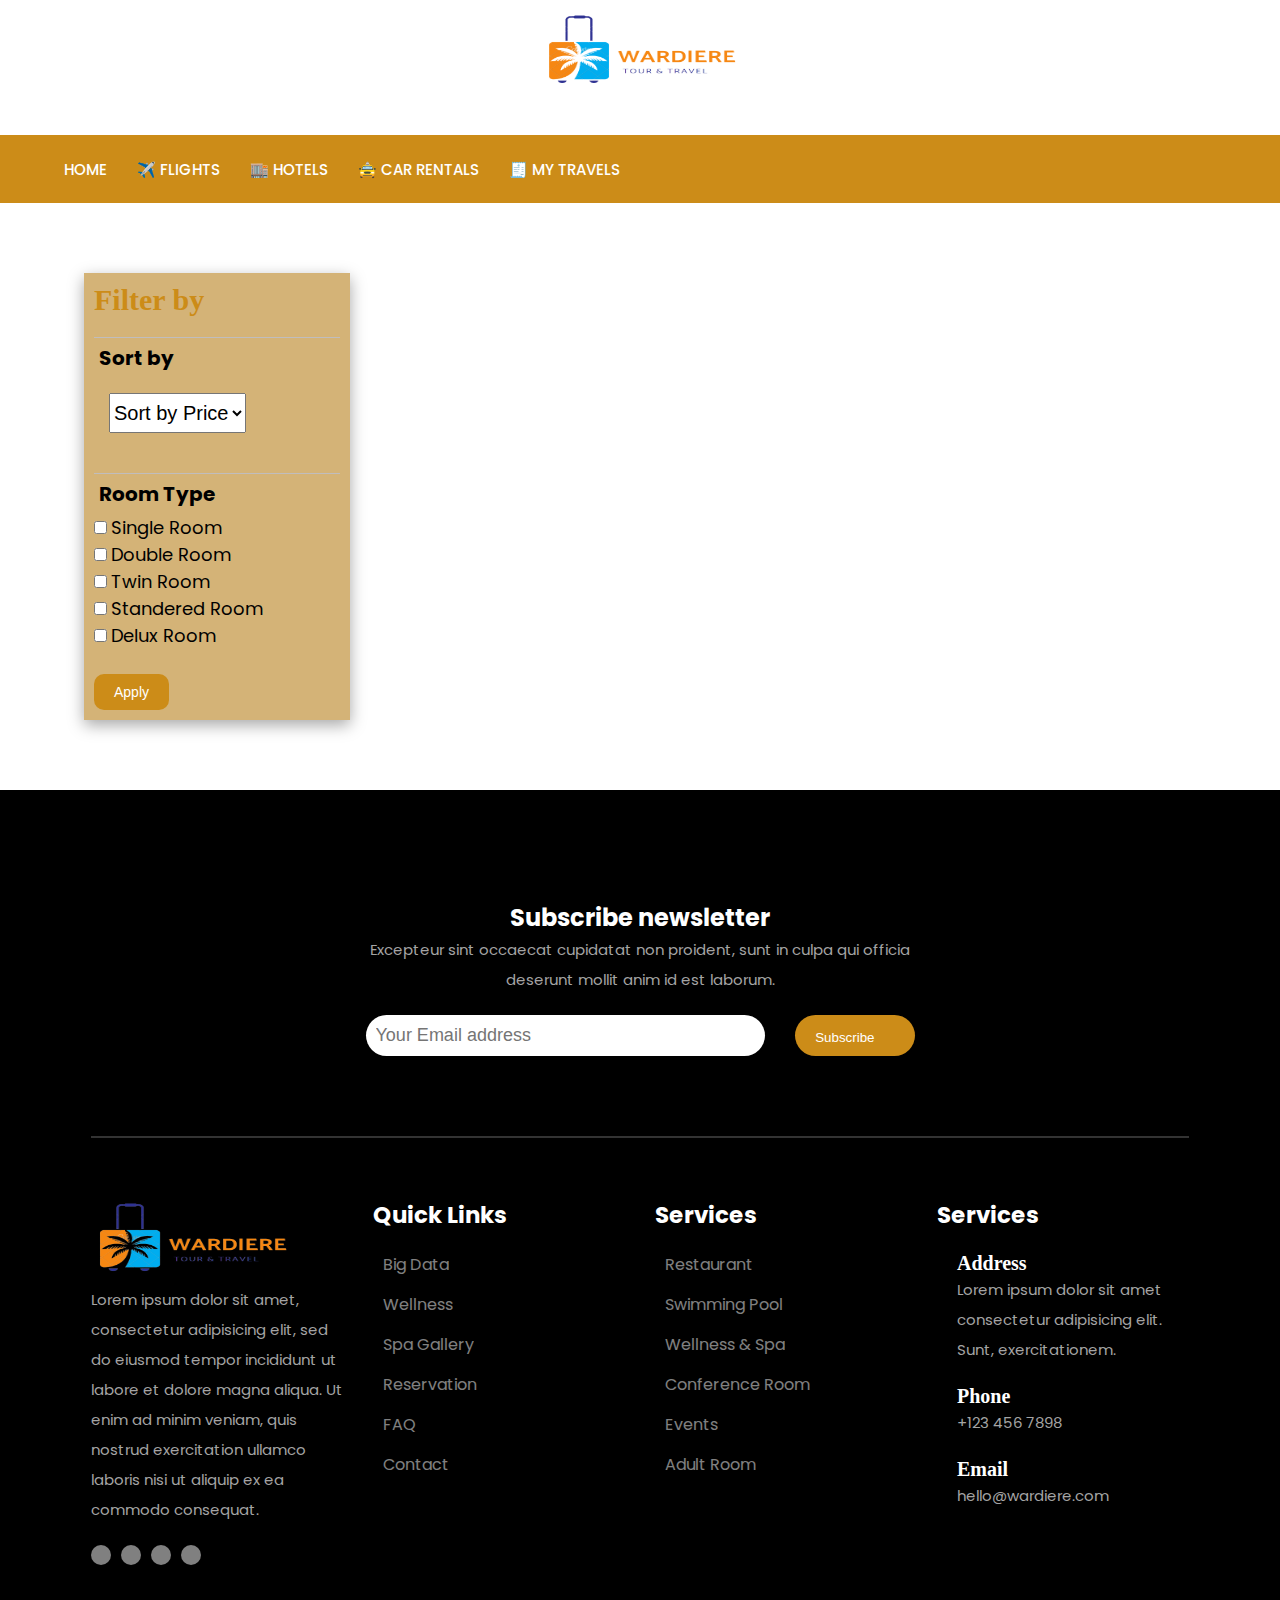
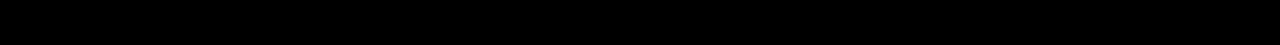
<file: frontend/room.html>
<!DOCTYPE html>
<html lang="en">
<head>
    <meta charset="UTF-8">
    <meta name="viewport" content="width=device-width, initial-scale=1.0">
    <link rel="stylesheet" href="https://pro.fontawesome.com/releases/v5.10.0/css/all.css" integrity="sha384-AYmEC3Yw5cVb3ZcuHtOA93w35dYTsvhLPVnYs9eStHfGJvOvKxVfELGroGkvsg+p" crossorigin="anonymous" />
    <title>Hotel Booking Website</title>
    <link rel="stylesheet" href="./css/style.css">
    <link rel="stylesheet" href="./css/room.css">
</head>
<body>
    <section class="head">
        <div class="container flex1">
          <div class="scoial">
            <i class="fab fa-facebook-f"></i>
            <i class="fab fa-twitter"></i>
            <i class="fab fa-instagram"></i>
            <i class="fab fa-youtube"></i>
          </div>
          <div class="logo">
            <img src="image/ll.png" alt="" style="width: 200px; height: 80px;">
          </div>
          <div class="address">
            <i class="fas fa-map-marker-alt"></i>
         
          </div>
        </div>
    </section>
    
    
      <header class="header">
        <div class="container">
          <nav class="navbar flex1">
            <div class="sticky_logo logo">
              <img src="image/log.png" alt="" style="width: 200px; height: 80px;">
            </div>
    
            <ul class="nav-menu">
              <li> <a href="index.html">Home</a> </li>
              <li> <a href="index.html">✈️ Flights</a> </li>
              <li> <a href="hotel.html">🏬 Hotels</a> </li>
              <li> <a href="index.html">🚖 Car Rentals</a> </li>
              <li> <a href="travel.html">🧾 My Travels</a> </li>
            </ul>
            <div class="hamburger">
              <span class="bar"></span>
              <span class="bar"></span>
              <span class="bar"></span>
            </div>
    
            <div class="head_contact">
              <!-- <i class="fas fa-phone-volume"></i> -->
              <span><a href="login.html" id="login_btn">Login</a></span>
            </div>
          </nav>
        </div>
      </header>
      <script>
        const hamburger = document.querySelector(".hamburger");
        const navMenu = document.querySelector(".nav-menu");
    
        hamburger.addEventListener("click", mobliemmenu);
    
        function mobliemmenu() {
          hamburger.classList.toggle("active");
          navMenu.classList.toggle("active");
        }
    
        window.addEventListener("scroll", function() {
          var header = document.querySelector("header");
          header.classList.toggle("sticky", window.scrollY > 0)
        })
      </script>


<!-- ------------------------------------------------ -->

<div id="box">
  <div id="filter">
      <h3>Filter by</h3>
      <hr>
      <h4>Sort by</h4>
      <select name="" id="sortprice">
          <option value="">Sort by Price</option>
          <option value="h2l">High to Low</option>
          <option value="l2h">Low to High</option>
      </select>
      <br><br>
     <hr>           
      <h4>Room Type</h4>
     <input type="checkbox" class="star" value="Single Room" name="star">
     <label for="">Single Room</label>
     <br>
     <input type="checkbox" class="star" value="Double Room" name="star">
     <label for="">Double Room</label>
     <br>
     <input type="checkbox" class="star" value="Twin Room" name="star">
     <label for="">Twin Room</label>
     <br>
     <input type="checkbox" class="star" value="Standered Room" name="star">
     <label for="">Standered Room</label>
     <br>
     <input type="checkbox" class="star" value="Deluxe" name="star">
     <label for="">Delux Room</label>
    
    
      <br>
      <br>
      <button id="fil">Apply</button>
  </div>
  <div id="list">

    
  </div>
</div>



<!-- ---------------------------------------------------- -->

<footer>
    <div class="container top">
      <div class="subscribe" id="contact">
        <h2>Subscribe newsletter</h2>
        <p> Excepteur sint occaecat cupidatat non proident, sunt in culpa qui officia deserunt mollit anim id est laborum.</p>
        <div class="input flex">
          <input type="email" placeholder="Your Email address">
          <button class="flex1">
            <span>Subscribe</span>
            <i class="fas fa-arrow-circle-right"></i>
          </button>
        </div>
      </div>

      <div class="content grid  top">
        <div class="box">
          <div class="logo">
            <img src="image/ll.png" alt="" style="width: 200px; height: 80px;">
          </div>
          <p>Lorem ipsum dolor sit amet, consectetur adipisicing elit, sed do eiusmod tempor incididunt ut labore et dolore magna aliqua. Ut enim ad minim veniam, quis nostrud exercitation ullamco laboris nisi ut aliquip ex ea commodo consequat. </p>
          <div class="social flex">
            <i class="fab fa-facebook-f"></i>
            <i class="fab fa-twitter"></i>
            <i class="fab fa-instagram"></i>
            <i class="fab fa-youtube"></i>
          </div>
        </div>

        <div class="box">
          <h2>Quick Links</h2>
          <ul>
            <li><i class="fas fa-angle-double-right"></i>Big Data</li>
            <li><i class="fas fa-angle-double-right"></i>Wellness</li>
            <li><i class="fas fa-angle-double-right"></i>Spa Gallery</li>
            <li><i class="fas fa-angle-double-right"></i>Reservation</li>
            <li><i class="fas fa-angle-double-right"></i>FAQ</li>
            <li><i class="fas fa-angle-double-right"></i>Contact</li>
          </ul>
        </div>

        <div class="box">
          <h2>Services</h2>
          <ul>
            <li><i class="fas fa-angle-double-right"></i>Restaurant</li>
            <li><i class="fas fa-angle-double-right"></i>Swimming Pool</li>
            <li><i class="fas fa-angle-double-right"></i>Wellness & Spa</li>
            <li><i class="fas fa-angle-double-right"></i>Conference Room</li>
            <li><i class="fas fa-angle-double-right"></i>Events</li>
            <li><i class="fas fa-angle-double-right"></i>Adult Room</li>
          </ul>
        </div>

        <div class="box">
          <h2>Services</h2>
          <div class="icon flex">
            <div class="i">
              <i class="fas fa-map-marker-alt"></i>
            </div>
            <div class="text">
              <h3>Address</h3>
              <p>Lorem ipsum dolor sit amet consectetur adipisicing elit. Sunt, exercitationem.</p>
            </div>
          </div>
          <div class="icon flex">
            <div class="i">
              <i class="fas fa-phone"></i>
            </div>
            <div class="text">
              <h3>Phone</h3>
              <p>+123 456 7898</p>
            </div>
          </div>
          <div class="icon flex">
            <div class="i">
              <i class="far fa-envelope"></i>
            </div>
            <div class="text">
              <h3>Email</h3>
              <p>hello@wardiere.com</p>
            </div>
          </div>
        </div>
      </div>
    </div>
  </footer>
</body>
<script src="./scripts/index.js"></script>
<script src="./scripts/room.js"></script>
</html>
</file>
<file: frontend/css/style.css>
@import url('https://fonts.googleapis.com/css2?family=Poppins:wght@200;300;400;500;600;700;800;900&display=swap');
@import url('https://fonts.googleapis.com/css2?family=Great+Vibes&display=swap');

* {
  padding: 0;
  margin: 0;
  box-sizing: border-box;
}

html,
body {
  font-family: 'Poppins', sans-serif;
  scroll-behavior: smooth;
}

.container {
  max-width: 90%;
  margin: auto;
}

li {
  list-style: none;
}

a {
  text-decoration: none;
  transition: 0.5s;
}

.flex {
  display: flex;
}

.flex1 {
  display: flex;
  justify-content: space-between;
}

/*-------------head--------- */
.head {
  height: 15vh;
  line-height: 10vh;
}

.head i {
  width: 50px;
  height: 50px;
  border-radius: 50%;
  line-height: 50px;
  background: #FAF3E7;
  text-align: center;
  color: #CC8C18;
  font-size: 30px;
  margin-top: 20px;
}

.head img {
  margin-top: 10px;
}

/*-------------head--------- */
/*-------------header--------- */
header {
  background: #CC8C18;
  padding: 15px 0 15px 0;
  color: white;
}

.navbar {
  display: flex;
  align-items: center;
}

.hamburger {
  display: none;
}

.bar {
  display: block;
  width: 25px;
  height: 3px;
  margin: 5px auto;
  transition: all 0.5s ease-in-out;
  background: white;
}

.nav-menu {
  display: flex;
  justify-content: space-between;
  align-items: center;
}

header ul {
  padding: 0 20px 0 0;
}

header li {
  margin-right: 30px;
}

header ul li a {
  font-size: 15px;
  color: white;
  text-transform: uppercase;
  font-weight: 500;
  transition: 0.5s;
}

.nav-menu li>a:hover {
  color: #ffa600;
}

header .head_contact {
  position: relative;
}
.head_contact>span>a{
  color: #CC8C18;
  font-size: 25px;
  font-weight: 600;
}
.head_contact>span>a:hover{
  color: #ffa600;
}

header .head_contact i {
  position: absolute;
  top: -29px;
  left: -70%;
  width: 80px;
  height: 80px;
  line-height: 80px;
  text-align: center;
  background: white;
  color: #CC8C18;
  border-radius: 50%;
  transform: rotate(-45deg);
  border: 5px solid #ECE3D2;
  font-size: 30px;
}

header .sticky_logo {
  display: none;
 
}


header.sticky .sticky_logo {
  display: block;
  width: 50px;
  height: 50px;
  margin-top: -10px;
  
}

header.sticky {
  z-index: 9999;
  position: fixed;
  width: 100%;
  background: #313538;
  transition: 0.5s;
  height: 12vh;
  transition: 0.5s;
  top: 0;
  padding: 30px 0 0 0;
  height: 15vh;
}

header.sticky ul li a {
  color: white;
}

@media only screen and (max-width:768px) {

  /*------------head------------*/
  .header .head_contact,
  .logo {
    display: none;
  }

  /*------------head------------*/
  header.sticky {
    height: 8vh;
  }

  header.sticky .nav-menu {
    background: #313538;
  }

  .navbar {
    height: 5vh;
    justify-content: space-between;
  }

  .nav-menu {
    position: fixed;
    left: -100%;
    top: 11rem;
    flex-direction: column;
    background: #CC8C18;
    width: 100%;
    border-radius: 10px;
    text-align: center;
    transition: 0.3s;
    z-index: 99;
  }

  header.sticky .nav-menu {
    top: 5rem;
  }

  header ul li a {
    color: white;
  }

  .nav-menu.active {
    left: 0;
  }

  header li {
    margin: 2.5rem 0;
  }

  .hamburger {
    display: block;
    cursor: pointer;
  }

  .hamburger.active .bar:nth-child(2) {
    opacity: 0;
  }

  .hamburger.active .bar:nth-child(1) {
    transform: translateY(8px) rotate(45deg);
  }

  .hamburger.active .bar:nth-child(3) {
    transform: translateY(-8px) rotate(-45deg);
  }
}

/*------------home------------*/
.grid {
  display: grid;
  grid-template-columns: repeat(5, 1fr);
  grid-gap: 30px;
}

.home {
  background-image: url("../image/home.png");
  height: 100vh;
  background-attachment: fixed;
  background-position: center;
  background-repeat: no-repeat;
  background-size: cover;
  text-align: center;
}

.home h1 {
  font-family: 'Great Vibes', cursive;
  font-size: 150px;
  color: white;
  padding-top: 10%;
}

.home p {
  color: white;
}

.home .content {
  text-align: left;
  color: black;
  margin-top: 7%;
}

.home .box {
  background: white;
  padding: 35px;
}

.home input {
  margin-top: 10px;
}

input {
  border: none;
  outline: none;
}

button {
  background: #CC8C18;
  color: white;
  padding: 10px 20px;
  outline: none;
  border: none;
  border-radius: 30px;
}

button i {
  margin-left: 20px;
  font-size: 25px;
}

button span {
  margin-top: 5px;
}

/*------------home------------*/
/*------------about------------*/
.top {
  margin-top: 80px;
}

.mtop {
  margin-top: 40px;
}

.heading {
  text-align: center;
}

.heading h5 {
  font-weight: 400;
  letter-spacing: 5px;
  color: #CC8C18;
  padding-top: 20px;
}

.heading h2 {
  color: #24416B;
  font-size: 45px;
  font-family: serif;
  font-weight: bold;
  margin: 10px 0 20px 0;
}

.left, .right {
  width: 50%;
}

h3 {
  font-size: 35px;
  font-family: serif;
  color: #24416B;
  margin-bottom: 20px;
}

.about .left {
  padding: 20px;
}

p {
  line-height: 30px;
  color: #a4a4a4;
  margin-bottom: 20px;
  font-size: 15px;
}

.about {
  position: relative;
  padding-bottom: 70px;
}

.about .right {
  position: relative;
}

.about .right::after {
  content: '';
  position: absolute;
  top: 0;
  left: 0;
  background: #CC8C18;
  width: 92%;
  height: 61vh;
  z-index: -1;
  margin: 50px;
}

.about::after {
  content: '';
  position: absolute;
  top: -5%;
  left: 0;
  background-image: url("../image/line1.png");
  background-size: cover;
  background-repeat: no-repeat;
  height: 50px;
  width: 100%;
}

.about::before {
  content: '';
  position: absolute;
  bottom: -5%;
  left: 0;
  background-image: url("../image/line2.png");
  background-size: cover;
  background-repeat: no-repeat;
  height: 50px;
  width: 100%;
}

/*------------about------------*/
/*------------wrapper------------*/
.wrapper {
  background-image: url("../image/w.jpg");
  height: 80vh;
  background-attachment: fixed;
  background-position: center;
  background-repeat: no-repeat;
  background-size: cover;
}

.wrapper .container {
  max-width: 50%;
  margin: auto;
}

.wrapper .item {
  background: white;
  padding: 50px;
  margin-top: 15%;
  border: 30px solid #F3F3F3;
  border-bottom: none;
}

.wrapper .heading {
  text-align: left;
}

.owl-nav .owl-next,
.owl-nav .owl-prev {
  height: 47px;
  position: absolute;
  top: 60%;
  width: 26px;
  cursor: pointer;
  background: none !important;
}

.owl-nav .owl-prev {
  left: 0;
}

.owl-nav .owl-next {
  right: 53px;
}

.owl-nav .owl-next i,
.owl-nav .owl-prev i {
  background: white;
  padding: 7px;
  border-radius: 50%;
  color: #CC8C18;
  box-shadow: 2px 2px 5px 3px rgba(0, 0, 0, 0.05);
  transition: 0.5s;
}

.owl-nav .owl-next i:hover,
.owl-nav .owl-prev i:hover {
  background: #CC8C18;
  color: white;
}

/*------------wrapper------------*/
/*------------wrapper2------------*/
.wrapper2 {
  position: relative;
  text-align: center;
}

.wrapper2 .grid {
  grid-template-columns: repeat(4, 1fr);
}

.wrapper2 .box {
  box-shadow: 0 0 20px 3px rgb(0 0 0 / 5%);
  padding: 20px;
  transition: 0.5s;
}

.wrapper2 i {
  margin: 10px 0 15px 0;
  color: #CC8C18;
  font-size: 30px;
}

.wrapper2 h3 {
  font-size: 20px;
}

.wrapper2 span {
  padding: 10px;
  background: #F5E8D1;
  color: #CC8C18;
  border-radius: 50%;
}

.wrapper2 .box:hover {
  background: #CC8C18;
  cursor: pointer;
}

.wrapper2 .box:hover span {
  background: #fff;
}

.wrapper2 .box:hover p,
.wrapper2 .box:hover h3,
.wrapper2 .box:hover i {
  color: white;
}

.wrapper2::after {
  content: '';
  position: absolute;
  top: -22%;
  left: 0;
  background-image: url("../image/line1.png");
  background-size: cover;
  background-repeat: no-repeat;
  height: 75px;
  width: 100%;
  z-index: 2;
}

/*------------wrapper2------------*/
/*------------room------------*/
.room {
  margin-bottom: 50px;
  position: relative;
}

.room.wrapper2::after {
  display: none;
  top: 105%;
  background-image: url("../image/line2.png");
}

.grid2 {
  display: grid;
  grid-template-columns: repeat(2, 1fr);
  grid-gap: 30px;
}

.room img {
  width: 100%;
  height: 100%;
  margin-left: 20px;
}

.room h3 {
  margin: 0;
  padding: 0;
}

/*------------room------------*/
/*------------timer------------*/
.timer {
  position: relative;
  text-align: center;
  padding-top: 12%;
}

.background::after {
  position: absolute;
  content: '';
  top: 0;
  left: 0;
  content: '';
  background: rgba(0, 0, 0, 0.5);
  height: 100%;
  width: 100%;
}

.timer.wrapper {
  background-image: url("../image/w2.jpg");
}

.timer.about::after {
  z-index: 1;
  top: 0%;
  background-image: url("../image/line2.png");
}

.timer.about::before {
  z-index: 1;
  bottom: 0%;
  background-image: url("../image/line1.png");
}

.timer h2,
.timer h5 {
  color: white;
  text-align: center;
}

.timer .container {
  position: relative;
}

.timer h2 span {
  font-family: 'Great Vibes', cursive;
}

.clock span {
  color: white;
  font-size: 50px;
  line-height: 50px;
}

.clock p {
  color: white;
  font-size: 18px;
  letter-spacing: 3px;
}

/*------------timer------------*/
/*------------offer------------*/
.offer img {
  width: 100%;
  height: 100%;
}

.offer .right {
  padding: 20px;
  margin: 20px;
  box-shadow: 0 0 20px 3px rgb(0 0 0 / 5%);
}

.offer .content h4 {
  font-size: 20px;
  color: #627795;
  font-family: serif;
}

.offer .rate i {
  font-size: 13px;
  color: #CC8C18;
  margin: 10px 10px 20px 0;
}

.offer .content h5 {
  color: #627795;
  margin-bottom: 10px;
}

.offer .box {
  transition: 0.5s;
}

.offer .box:hover {
  transform: translateY(-10px);
}

/*------------offer------------*/
/*------------area------------*/
.area img {
  margin: 0px 0 20px 80px;
}

.area ul li {
  display: inline-block;
  font-weight: 500;
  color: #5c646e;
  margin-right: 20px;
  margin-bottom: 20px;
}

.area .left {
  position: relative;
}

.area .left::after {
  position: absolute;
  top: 0;
  left: 0;
  content: '';
  width: 85%;
  height: 92%;
  margin: 30px;
  background: #CC8C18;
  z-index: -1;
}

/*------------area------------*/
/*------------offer2------------*/
.offer2 .heading {
  padding-top: 10%;
  text-align: center;
}

.offer2 .heading h3 {
  color: white;
}

.offer2.wrapper {
  background-image: url("../image/w3.jpg");
  height: 90vh;
  background-attachment: scroll;
}

.offer2.timer {
  padding-top: 0%;
}

.offer2.wrapper .container {
  max-width: 85%;
  margin: auto;
}

.offer2 .box {
  background: white;
  padding: 30px;
  text-align: left;
  transition: 0.5s;
}

.offer2 .box:hover {
  transform: translateY(-10px);
  cursor: pointer;
}

.offer2 .box h5 {
  color: #CC8C18;
  text-align: left;
  font-weight: 400;
  list-style: 5px;
  word-spacing: 10px;
}

.offer2 .box h3 {
  font-size: 20px;
  margin: 10px 0 10px 0;
}

.offer2 label {
  color: #CC8C18;
}

.offer2 .grid {
  grid-template-columns: repeat(3, 1fr);
}

.offer2 .flex i {
  margin: 0 20px 20px 0;
  font-weight: 400;
  color: #5c646e;
}

/*------------offer2------------*/
/*------------customer------------*/
.customer .mtop {
  padding: 30px;
  max-width: 60%;
  margin: auto;
  text-align: center;
  box-shadow: 0 0 20px 3px rgb(0 0 0 / 5%);
}

.customer i {
  color: #CC8C18;
  font-size: 13px;
}

.customer .item h3 {
  font-size: 20px;
}

.customer img {
  width: 70px;
  height: 70px;
  border-radius: 50%;
}

.customer .admin {
  justify-content: center;
}

.customer .admin h3 {
  margin: 0;
}

.customer .text {
  margin: 10px;
}

.customer span {
  opacity: 0.7;
}

/*------------customer------------*/
/*------------gallary------------*/
.gallary .item {
  position: relative;
  cursor: pointer;
}

.gallary .overlay i {
  position: absolute;
  top: 40%;
  left: 40%;
  z-index: 1;
  opacity: 0;
  font-size: 50px;
  color: white;
}

.gallary .overlay {
  position: absolute;
  content: '';
  background: rgba(204, 140, 24, 0.73);
  width: 100%;
  height: 100%;
  top: 0;
  left: 0;
  opacity: 0;
}

.gallary .item:hover .overlay,
.gallary .item:hover i {
  opacity: 1;
  transition: 0.5s;
  cursor: pointer;
}

/*------------gallary------------*/
/*------------blog------------*/
.blog .grid {
  grid-template-columns: repeat(3, 1fr);
}

.blog .box {
  box-shadow: 0 0 20px 3px rgb(0 0 0 / 5%);
  transition: 0.5s;
}

.blog .box:hover {
  transform: translateY(-10px);
  cursor: pointer;
}

.blog .text {
  padding: 20px;
}

.blog img {
  width: 100%;
  height: 100%;
  position: relative;
}

.blog .img {
  position: relative;
  overflow: hidden;
}

.blog span {
  position: absolute;
  top: -3%;
  left: -12%;
  z-index: 1;
  color: white;
  background: #CC8C18;
  padding: 20px 50px;
  transform: rotate(-45deg);
  font-size: 14px;
}

.blog .box h3 {
  font-size: 20px;
}

.blog .box i {
  margin-right: 10px;
  color: #CC8C18;
}

.blog .box i label {
  color: black;
}

.blog .box h3 {
  margin: 15px 0;
}

.blog a {
  color: #CC8C18;
  font-size: 15px;
}

/*------------blog------------*/
/*------------map------------*/
.map iframe {
  width: 100%;
}

/*------------map------------*/
/*------------footer------------*/
footer {
  background: black;
  color: white;
  padding: 30px;
}

.subscribe {
  text-align: center;
  max-width: 50%;
  margin: auto;
}

.subscribe input {
  width: 100%;
  border-radius: 50px;
  margin-right: 30px;
  padding: 10px;
}

footer .grid {
  grid-template-columns: repeat(4, 1fr);
}

footer .content h2 {
  margin-bottom: 20px;
  font-size: 23px;
}

footer li {
  margin-bottom: 15px;
  opacity: 0.5;
}

footer li i {
  font-size: 13px;
  margin-right: 10px;
}

footer .content h3 {
  font-size: 20px;
  color: white;
  margin: 0;
}

footer .content .icon i {
  font-size: 25px;
  margin-right: 20px;
}

footer .social i {
  padding: 10px;
  background: grey;
  margin-right: 10px;
  border-radius: 50%;
}

footer .content {
  padding-top: 60px;
  padding-bottom: 50px;
  border-top: 2px solid rgba(255, 255, 255, 0.2);
}

/*------------footer------------*/
@media only screen and (max-width:768px) {

  /*------------home------------*/
  footer .grid,
  .blog .grid,
  .offer2 .grid,
  .wrapper2 .content,
  .grid {
    grid-template-columns: repeat(2, 1fr);
  }

  .home h1 {
    font-size: 100px;
  }

  .home {
    height: 80vh;
  }

  .home .grid {
    display: grid;
    grid-template-columns: repeat(2, 1fr);
    grid-template-rows: repeat(2, auto);
    grid-gap: 15px;
  }

  .home .box:nth-last-child(1) {
    grid-column-start: 1;
    grid-column-end: 3;
    grid-row-start: 3;
    grid-row-end: 3;
  }

  /*------------home------------*/
  /*------------about------------*/
  .left, .right {
    width: 100%;
  }

  .area .content,
  .room .content,
  .about .content {
    flex-direction: column;
  }

  .wrapper2::after,
  .area .left::after,
  .timer.about::before,
  .timer.about::after,
  .about .right::after,
  .about::before,
  .about::after {
    display: none;
  }

  /*------------about------------*/
  /*------------wrapper------------*/
  .wrapper .container {
    max-width: 80%;
    margin: auto;
  }

  /*------------wrapper2------------*/
  /*------------room------------*/
  .room img {
    margin: 0;
    margin-top: 50px;
  }

  /*------------room------------*/
  /*------------timer------------*/
  .timer.wrapper {
    height: 50vh;
  }

  /*------------timer------------*/
  /*------------offer------------*/
  .offer .box {
    flex-direction: column;
  }

  .offer .right {
    margin: 0px;
  }

  /*------------offer------------*/
  /*------------area------------*/
  .area img {
    margin: 0px;
    width: 100%;
  }

  /*------------area------------*/
  /*------------offer2------------*/
  .offer2.wrapper {
    height: 100vh;
  }

  /*------------offer2------------*/
  /*------------customer------------*/
  .customer .mtop {
    max-width: 100%;
  }

  /*------------customer------------*/
  /*------------footer------------*/
  .subscribe {
    max-width: 100%;
  }

  /*------------footer------------*/
}

@media only screen and (max-width:512px) {
  .header.sticky {
    height: 10vh;
  }

  .header.sticky .sticky_logo {
    width: auto;
    height: auto;
  }

  .header.sticky .nav-menu {
    top: 4rem;
  }

  .nav-menu {
    top: 12rem;
  }

  .head {
    height: 20vh;
    line-height: auto;
    text-align: center;
  }

  .head .container {
    flex-direction: column;
  }

  .home h1 {
    font-size: 70px;
  }

  .grid2,
  footer .grid,
  .blog .grid,
  .offer2 .grid,
  .wrapper2 .content,
  .grid {
    grid-template-columns: repeat(1, 1fr);
  }

  .home {
    height: 140vh;
  }

  .home .grid {
    display: grid;
    grid-template-columns: repeat(1, 1fr);
    grid-template-rows: repeat(1, auto);
    grid-gap: 15px;
  }

  .home .box:nth-last-child(1) {
    grid-column-start: 1;
    grid-column-end: 1;
    grid-row-start: 5;
    grid-row-end: 5;
  }

  img {
    width: 100%;
    height: 100%;
  }

  /*------------wrapper------------*/
  .wrapper .container {
    max-width: 90%;
  }

  .wrapper {
    height: 100vh;
  }

  .wrapper .item {
    padding: 20px;
    border: 0 solid #F3F3F3;
  }

  .offer2.wrapper {
    height: 170vh;
  }
}
</file>
<file: frontend/css/hotel.css>
#list{
    width: 90%;
    padding: 10px;
    margin: auto;
    display: grid;
    grid-template-columns: repeat(2,1fr);
}
#list>div{
    display: flex;
    justify-content: space-between;
    box-shadow: rgba(0, 0, 0, 0.35) 0px 5px 15px;
    margin: 20px;
    transition: transform .2s;
}
#list>div:hover{
    transform: scale(1.03);
    background-color: #f0d5a2;
}
#list>div>div{
    margin: 10px;
    cursor: pointer;
    width: 50%;
}
#list>div>div>img{
    width: 100%;
    height: 100%;
}
#list>div>div>h3:nth-child(1){
    color: #CC8C18;
}
#list>div>div>p:nth-child(2){
    color: #CC8C18;
}
#list>div>div>p{
    margin: 2px;
}
@media screen and (max-width:950px) {
    #list{
        display: grid;
        grid-template-columns: repeat(1,1fr);
    }
}
@media screen and (max-width:500px) {
    #list>div{
        display: flex;
        flex-direction: column;
    }
}

#search{
    width: 50%;
    margin: auto;
    margin-top: 30px;
}
#search>input{
width: 70%;
height: 57px;
font-size: 22px;
border: 1px solid #CC8C18;
padding: 10px;
}
#search>button{
    border: 1px solid #CC8C18;
    width: 25%;
    height: 58px;
    background-color: white;
    color: #CC8C18;
    font-size: 30px;
    border-radius: 0;
}
#search>button:hover{
    background-color:#CC8C18;
    color: white;
}
</file>
<file: frontend/css/room.css>
#list{
    width: 80%;
    padding: 10px;
    margin: auto;
}
#list>div{
    width: 100%;
    height:fit-content;
    display: flex;
    justify-content: space-between;
    box-shadow: rgba(0, 0, 0, 0.35) 0px 5px 15px;
    transition: transform .2s;
    margin: 30px;
}

#list>div:hover{
    transform: scale(1.02);
    background-color: #f0d5a2;
}
#list>div>div{
    width: 120%;
    margin: 10px;
    cursor: pointer;
}
#list>div>div>img{
    width: 100%;
    height: 100%;
}
#list>div>div h2{
    color: #CC8C18;
    font-size: 40px;
}
#list>div>div h3{
    color: black;
    font-size: 25px;
}
#list>div>div p{
    font-size: 20px;
}
#list>div>div p:hover{
    color: #CC8C18;
}



@media screen and (max-width:600px) {
    #list>div{
        width: fit-content;
        display: flex;
        flex-direction: column;
        height: fit-content;
    }
    #list>div>div{
        width: 90%;
        height: fit-content;
    }
    #list>div>div>img{
        width: 100%;
        height: 100%;
    }
}

hr{
    height: 1px;
    border-width: 0;
    background-color: rgb(192, 189, 189);
}
#box{
    display: flex;
    width: 90%;
    margin:30px auto;
}
#filter{
    width: 25%;
    background-color: #d4b377;
    box-shadow: rgba(0, 0, 0, 0.35) 0px 5px 15px;
    padding: 10px;
    margin: 40px 20px;
    height: fit-content;
}
h3{
    font-size: 30px;
    color: #CC8C18;
}
h4{
    font-size: 20px;
    margin: 5px;
}
select{
    margin: 15px;
    height: 40px;
    font-size: 20px;
}
#fil{
    border-radius: 10px;
    font-size: 14px;
}
#fil:hover{
    background-color: #f2a007;
}
input,label{
    font-size: 18px;
}
</file>
